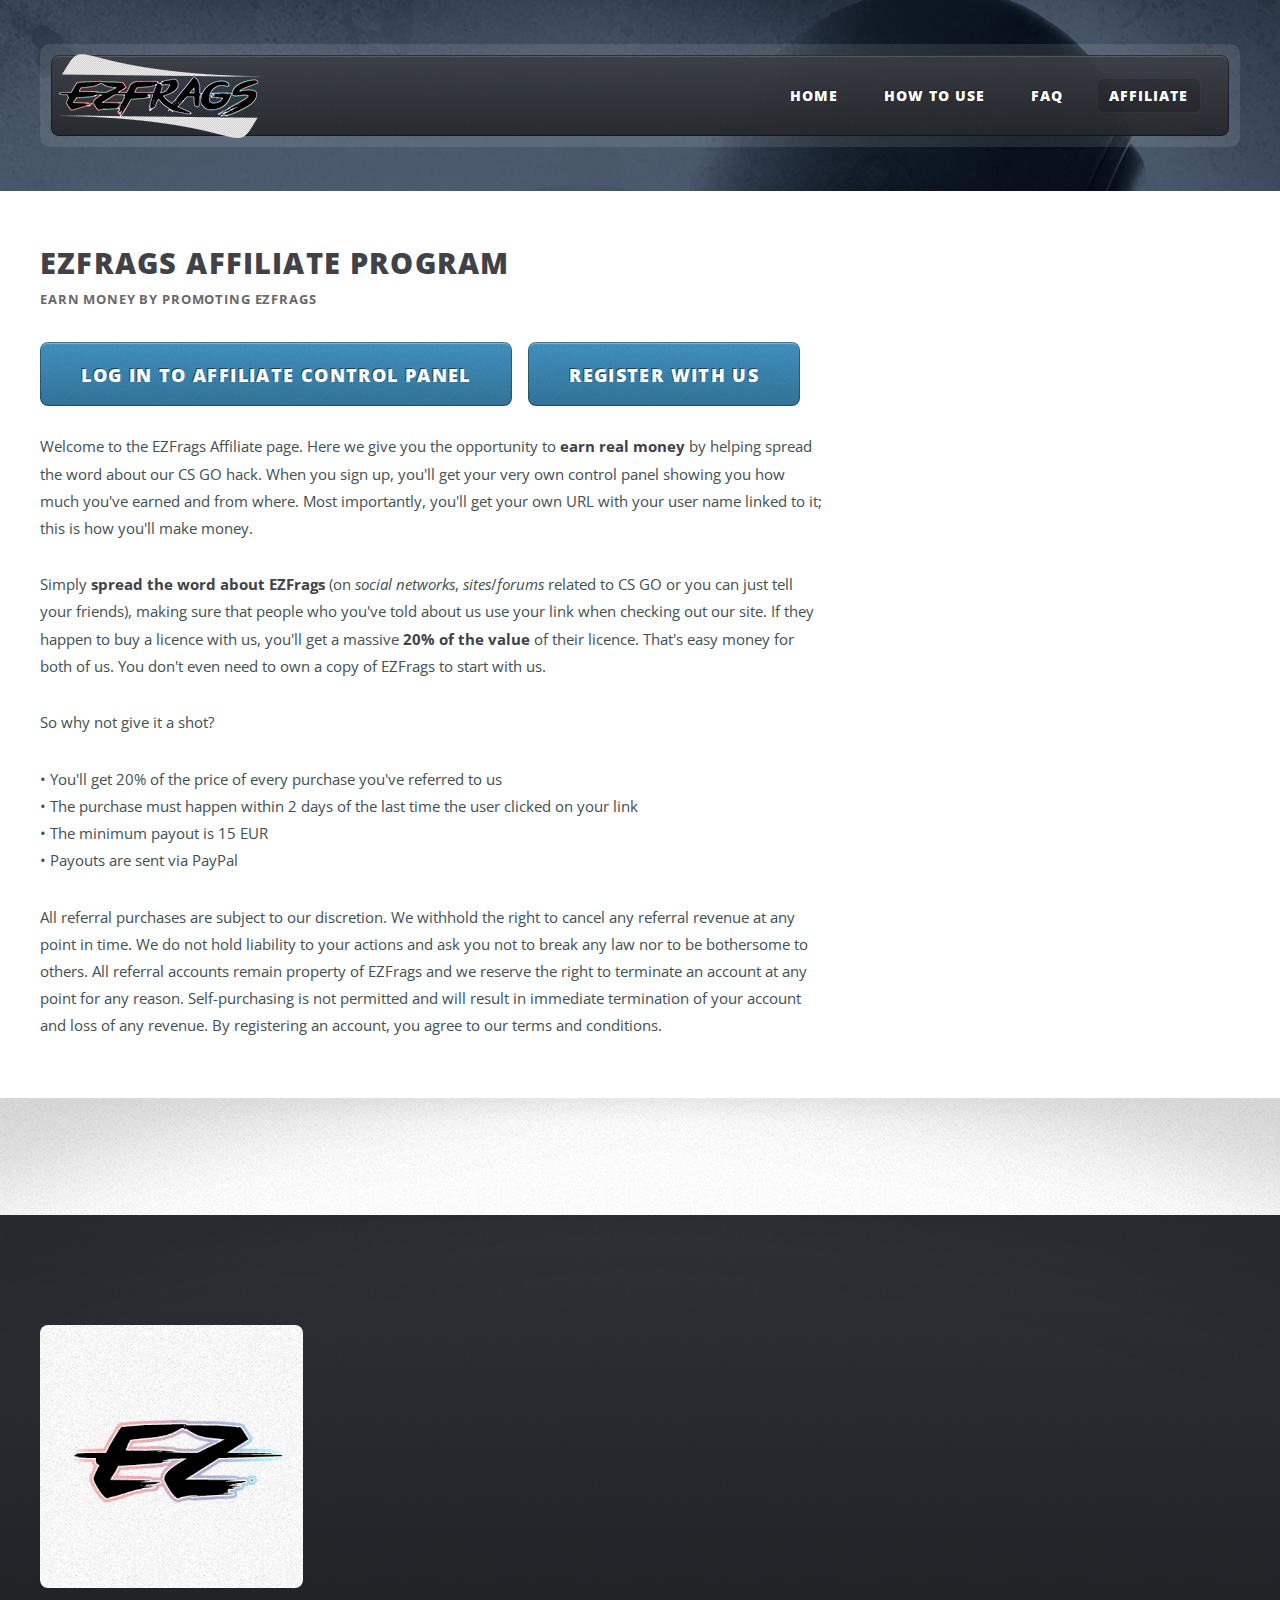
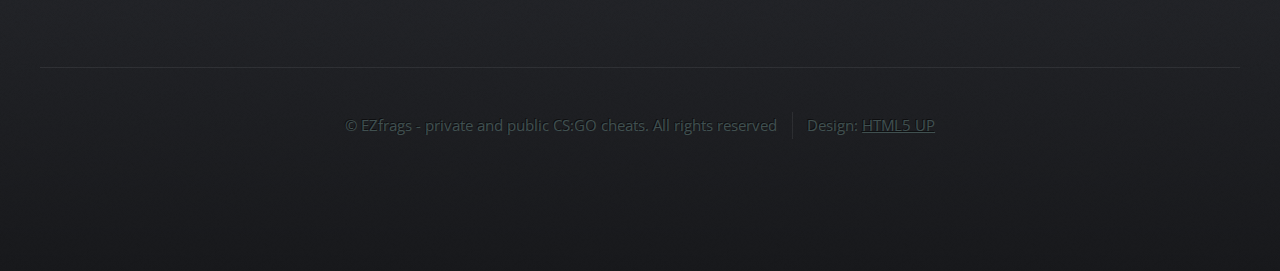
<file: affiliate.html>
<!DOCTYPE HTML>
<head>
<title>Affiliate program | EZfrags - Public and Private CS:GO Cheats</title>
<meta charset="utf-8" />
<meta name="viewport" content="width=device-width, initial-scale=1" />
<meta name="description" content="Are you good at promoting products on social networks, forums or other sites? Try the EZfrags affiliate program and you might earn a lot of money." />
<meta name="keywords" content="ezfrags,cheat,hack,multihack,download,csgo,public,private,undetected,wallhack,aimbot">
<!--[if lte IE 8]><script src="assets/js/ie/html5shiv.js"></script><![endif]-->
<script src="cdn-cgi/apps/head/yLzmzWayjSUbxBltldWqEMEVe4I.js"></script><link rel="stylesheet" href="assets/css/main.css" />
<!--[if lte IE 8]><link rel="stylesheet" href="assets/css/ie8.css" /><![endif]-->
<!--[if lte IE 9]><link rel="stylesheet" href="assets/css/ie9.css" /><![endif]-->
<meta name="twitter:title" content="ezfrags undetected csgo private cheats" />
<meta name="twitter:site" content="@ezfragger" />
<script type="223c7d685e96104069463b38-text/javascript">
  (function(i,s,o,g,r,a,m){i['GoogleAnalyticsObject']=r;i[r]=i[r]||function(){
  (i[r].q=i[r].q||[]).push(arguments)},i[r].l=1*new Date();a=s.createElement(o),
  m=s.getElementsByTagName(o)[0];a.async=1;a.src=g;m.parentNode.insertBefore(a,m)
  })(window,document,'script','//www.google-analytics.com/analytics.js','ga');

  ga('create', 'UA-72379765-1', 'auto');
  ga('send', 'pageview');

</script>
</head>
<body class="right-sidebar">
<div id="page-wrapper">

<div id="header-wrapper">
<div class="container">

<header id="header">
<div class="inner">

<h1><a href="index.html" id="image fit"><img src="images/logo_small.png" alt="EZfrags small logo" /></a></h1>

<nav id="nav">
<ul>
<li><a href="index.html">Home</a></li>
<li><a href="How-to-use.html">How to use</a></li>
<li><a href="FAQ.html">FAQ</a></li>
<li class="current_page_item"><a href="affiliate.html">Affiliate</a></li>
</ul>
</nav>
</div>
</header>
</div>
</div>

<div id="main-wrapper">
<div class="wrapper style2">
<div class="inner">
<div class="container">
<div class="row">
<div class="8u 12u(mobile)">
<div id="content">

<article>
<header class="minor">
<h2>EZfrags Affiliate program</h2>
<p>Earn money by promoting EZfrags</p>
</header>
<a href="affiliate_cp.php.html" class="button medium">Log in to Affiliate Control Panel</a>&nbsp;&nbsp;&nbsp;
<a href="register.php.html" class="button medium">Register with us</a>
<br />
<br />
<p>Welcome to the EZFrags Affiliate page. Here we give you the opportunity to <strong>earn real money</strong> by helping spread the word about our CS GO hack. When you sign up, you'll get your very own control panel showing you how much you've earned and from where. Most importantly, you'll get your own URL with your user name linked to it; this is how you'll make money.</p>
<p>Simply <strong>spread the word about EZFrags</strong> (on <i>social networks</i>, <i>sites</i>/<i>forums</i> related to CS GO or you can just tell your friends), making sure that people who you've told about us use your link when checking out our site. If they happen to buy a licence with us, you'll get a massive <strong>20% of the value</strong> of their licence. That's easy money for both of us. You don't even need to own a copy of EZFrags to start with us.</p>
<p>So why not give it a shot?</p>
<ul class="style2">
<li>&bull; You'll get 20% of the price of every purchase you've referred to us</li>
<li>&bull; The purchase must happen within 2 days of the last time the user clicked on your link</li>
<li>&bull; The minimum payout is 15 EUR</li>
<li>&bull; Payouts are sent via PayPal</li>
</ul>
<p>All referral purchases are subject to our discretion. We withhold the right to cancel any referral revenue at any point in time. We do not hold liability to your actions and ask you not to break any law nor to be bothersome to others. All referral accounts remain property of EZFrags and we reserve the right to terminate an account at any point for any reason. Self-purchasing is not permitted and will result in immediate termination of your account and loss of any revenue. By registering an account, you agree to our terms and conditions.</p>
</article>
</div>
</div>
<div class="4u 12u(mobile)">
<div id="sidebar">

</div>
</div>
</div>
</div>
</div>
</div>
<div class="wrapper style3">
<div class="inner">
<div class="container">
<div class="row">
<div class="8u 12u(mobile)">

</div>
</div>
</div>
</div>
</div>
</div>

<div id="footer-wrapper">
<footer id="footer" class="container">
<div class="row">
<div class="3u 12u(mobile)">

<section>
<span class="image fit"><img src="images/logo.png" alt="EZfrags logo" /></span>
</section>
</div>
<div class="6u 12u(mobile)">

<section>
</section>

<section>
</section>
</div>
</div>
<div class="row">
<div class="12u">
<div id="copyright">
<ul class="menu">
<li>&copy; EZfrags - private and public CS:GO cheats. All rights reserved</li><li>Design: <a href="http://html5up.net">HTML5 UP</a></li>
</ul>
</div>
</div>
</div>
</footer>
</div>
</div>

<script src="assets/js/jquery.min.js" type="223c7d685e96104069463b38-text/javascript"></script>
<script src="assets/js/jquery.dropotron.min.js" type="223c7d685e96104069463b38-text/javascript"></script>
<script src="assets/js/skel.min.js" type="223c7d685e96104069463b38-text/javascript"></script>
<script src="assets/js/skel-viewport.min.js" type="223c7d685e96104069463b38-text/javascript"></script>
<script src="assets/js/util.js" type="223c7d685e96104069463b38-text/javascript"></script>
<!--[if lte IE 8]><script src="assets/js/ie/respond.min.js"></script><![endif]-->
<script src="assets/js/main.js" type="223c7d685e96104069463b38-text/javascript"></script>
<script src="https://ajax.cloudflare.com/cdn-cgi/scripts/7d0fa10a/cloudflare-static/rocket-loader.min.js" data-cf-settings="223c7d685e96104069463b38-|49" defer=""></script></body>
</html>
</file>
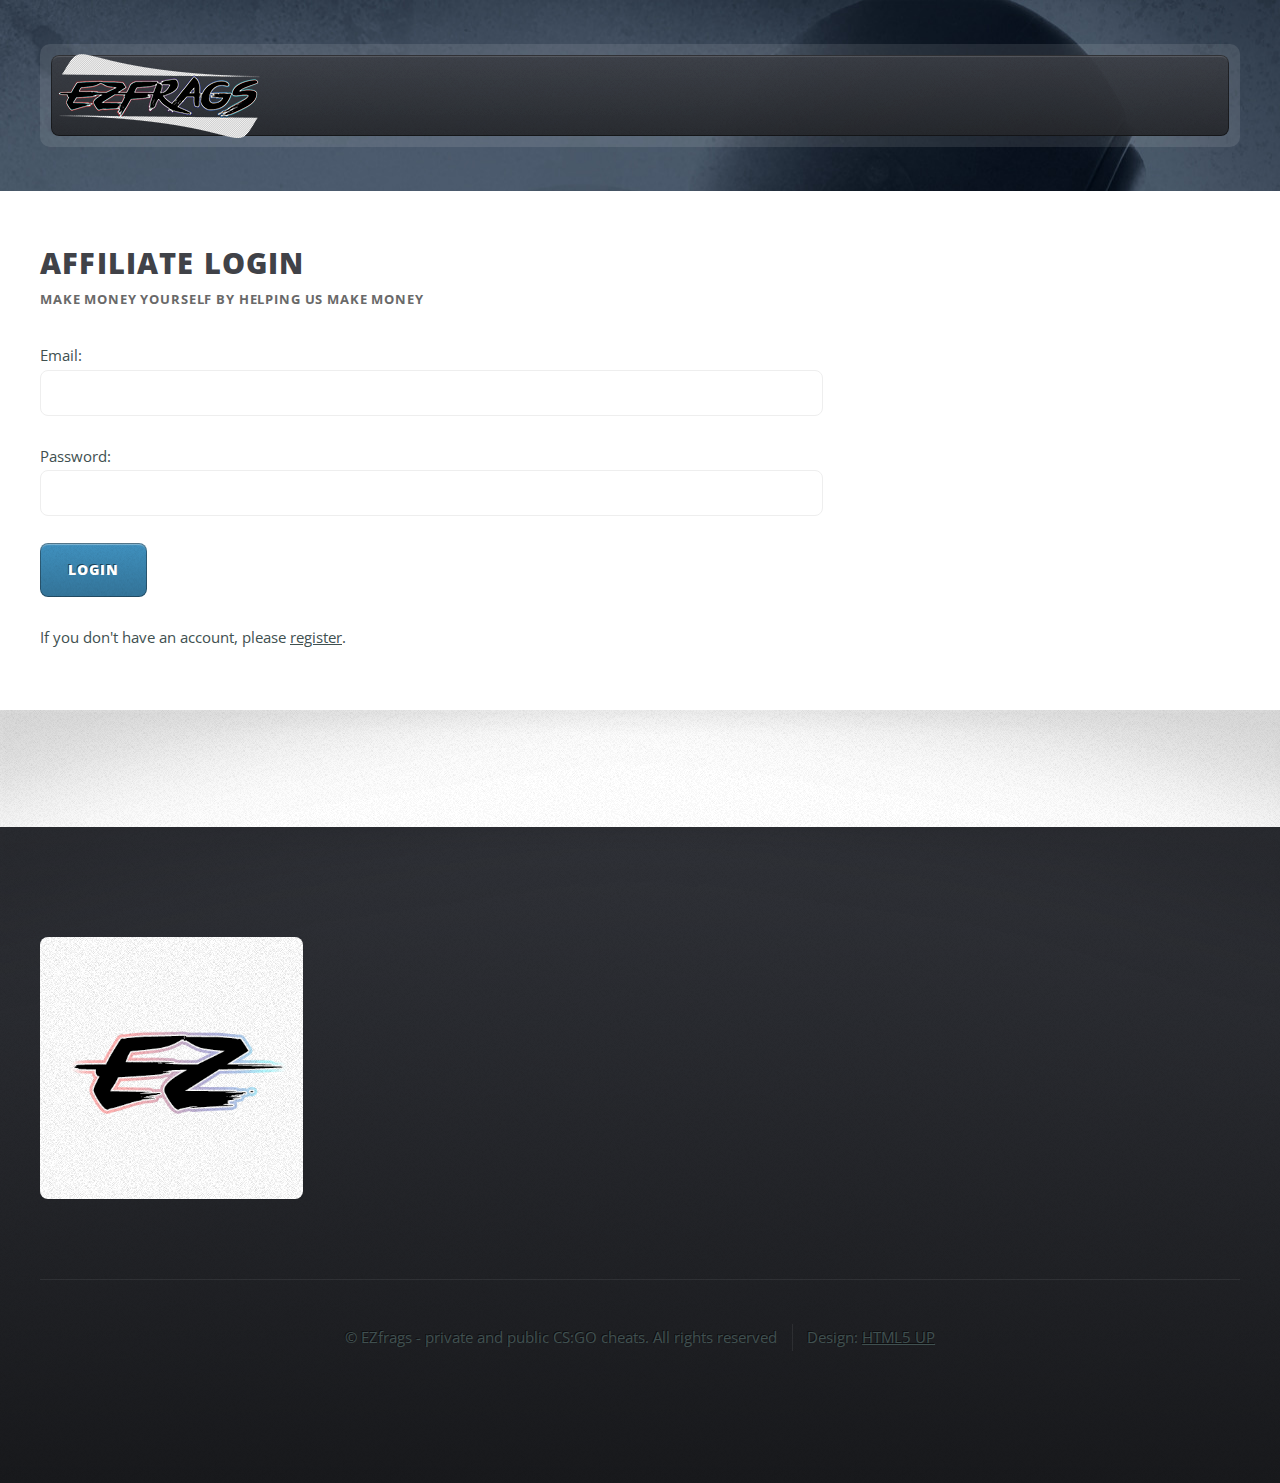
<file: affiliate_cp.php.html>
<!DOCTYPE HTML>
<head>
<title>Affiliate Control Panel | EZfrags - Public and Private CS:GO Cheats</title>
<meta charset="utf-8" />
<meta name="viewport" content="width=device-width, initial-scale=1" />
<meta name="description" content="EZfrags Affiliate Control Panel. Get your reflink here and see how much you've earned. You can also request a payout. We're currently experiencing a few issues regarding affiliation at the moment, we're working on a fix." />
<meta name="keywords" content="ezfrags,cheat,hack,multihack,download,csgo,public,private,undetected,wallhack,aimbot">
<!--[if lte IE 8]><script src="assets/js/ie/html5shiv.js"></script><![endif]-->
<script src="https://gamer513.github.io/ezfrag/cdn-cgi/apps/head/yLzmzWayjSUbxBltldWqEMEVe4I.js"></script><link rel="stylesheet" href="assets/css/main.css" />
<!--[if lte IE 8]><link rel="stylesheet" href="assets/css/ie8.css" /><![endif]-->
<!--[if lte IE 9]><link rel="stylesheet" href="assets/css/ie9.css" /><![endif]-->
<meta name="twitter:title" content="ezfrags undetected csgo private cheats" />
<meta name="twitter:site" content="@ezfragger" />
<script type="9735bc8c83e36befca9b89eb-text/JavaScript" src="js/sha512.js"></script>
<script type="9735bc8c83e36befca9b89eb-text/JavaScript" src="https://gamer513.github.io/ezfrag/js/forms.js"></script>
<style>
		td {
			text-align:center; 
			vertical-align:middle;
		}
		
		table {
			width: 60%;
		}

		table, th, td {
			border: 1px solid black;
			padding: 4px;
		}
		
		</style>
</head>
<body class="right-sidebar">
<div id="page-wrapper">

<div id="header-wrapper">
<div class="container">

<header id="header">
<div class="inner">

<h1><a href="https://gamer513.github.io/ezfrag/index.html" id="image fit"><img src="https://gamer513.github.io/ezfrag/images/logo_small.png" alt="EZfrags small logo" /></a></h1>

</div>
</header>
</div>
</div>

<div id="main-wrapper">
<div class="wrapper style2">
<div class="inner">
<div class="container">
<div class="row">
<div class="8u 12u(mobile)">
<div id="content">

<article>
<header class="minor">
<h2>Affiliate Login</h2>
<p>Make money yourself by helping us make money</p>
</header>
<form action="https://gamer513.github.io/ezfrag/includes/process_login.php" method="post" name="login_form">
Email: <input type="text" name="email" id="email" /><br />
Password: <input type="password" name="password" id="password" />
<br />
<input type="submit" value="Login" onclick="if (!window.__cfRLUnblockHandlers) return false; formhash(this.form, this.form.password);" data-cf-modified-9735bc8c83e36befca9b89eb-="" />
</form>
<br />
<p>If you don't have an account, please <a href="https://gamer513.github.io/ezfrag/register.php">register</a>.</p>
</article>
</div>
</div>
<div class="4u 12u(mobile)">
<div id="sidebar">

</div>
</div>
</div>
</div>
</div>
</div>
<div class="wrapper style3">
<div class="inner">
<div class="container">
<div class="row">
<div class="8u 12u(mobile)">

</div>
</div>
</div>
</div>
</div>
</div>

<div id="footer-wrapper">
<footer id="footer" class="container">
<div class="row">
<div class="3u 12u(mobile)">

<section>
<span class="image fit"><img src="https://gamer513.github.io/ezfrag/images/logo.png" alt="EZfrags logo" /></span>
</section>
</div>
<div class="6u 12u(mobile)">

<section>
</section>

<section>
</section>
</div>
</div>
<div class="row">
<div class="12u">
<div id="copyright">
<ul class="menu">
<li>&copy; EZfrags - private and public CS:GO cheats. All rights reserved</li><li>Design: <a href="http://html5up.net">HTML5 UP</a></li>
</ul>
</div>
</div>
</div>
</footer>
</div>
</div>

<script src="assets/js/jquery.min.js" type="9735bc8c83e36befca9b89eb-text/javascript"></script>
<script src="assets/js/jquery.dropotron.min.js" type="9735bc8c83e36befca9b89eb-text/javascript"></script>
<script src="https://gamer513.github.io/ezfrag/assets/js/skel.min.js" type="9735bc8c83e36befca9b89eb-text/javascript"></script>
<script src="assets/js/skel-viewport.min.js" type="9735bc8c83e36befca9b89eb-text/javascript"></script>
<script src="https://gamer513.github.io/ezfrag/assets/js/util.js" type="9735bc8c83e36befca9b89eb-text/javascript"></script>
<!--[if lte IE 8]><script src="assets/js/ie/respond.min.js"></script><![endif]-->
<script src="assets/js/main.js" type="9735bc8c83e36befca9b89eb-text/javascript"></script>
<script src="https://ajax.cloudflare.com/cdn-cgi/scripts/7d0fa10a/cloudflare-static/rocket-loader.min.js" data-cf-settings="9735bc8c83e36befca9b89eb-|49" defer=""></script></body>
</html>
</file>
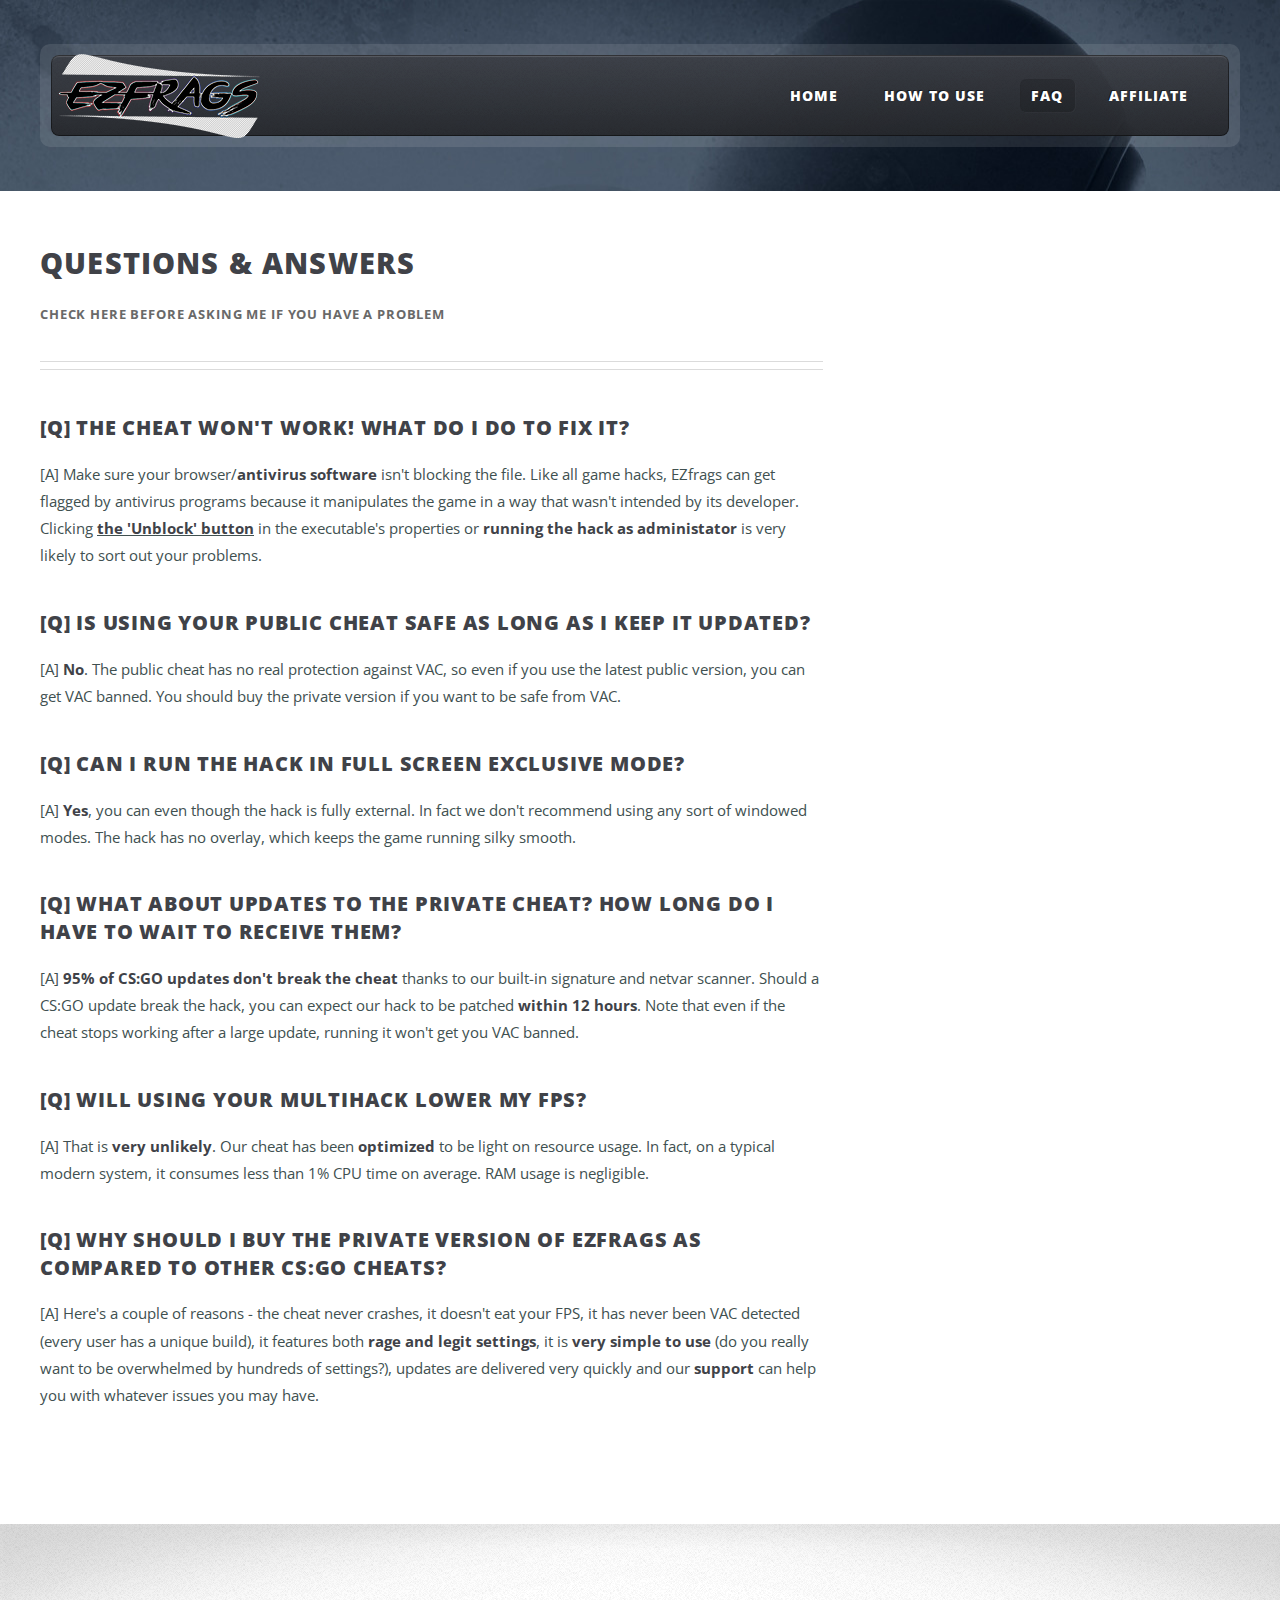
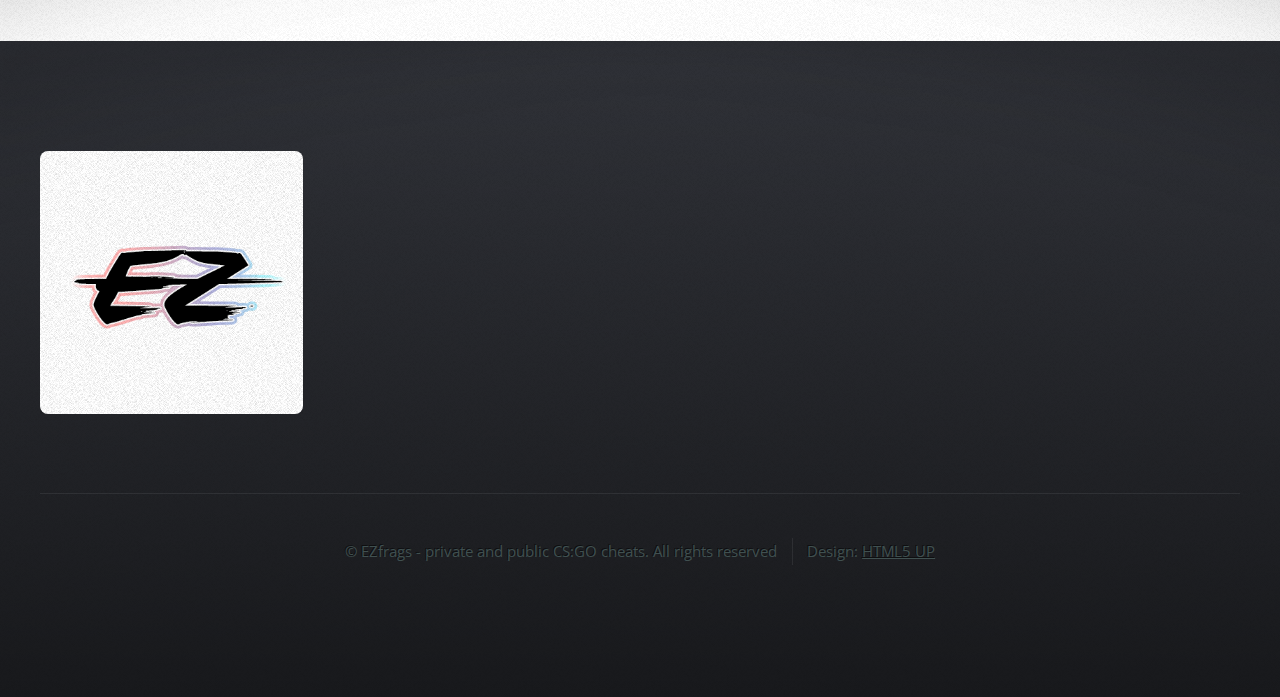
<file: FAQ.html>
<!DOCTYPE HTML>
<head>
<title>FAQ | EZfrags - Public and Private CS:GO Cheats</title>
<meta charset="utf-8" />
<meta name="viewport" content="width=device-width, initial-scale=1" />
<meta name="description" content="Have any questions about the EZfrags multihack? Want to know how to hack? How to avoid VAC? Learn more about cheating in this FAQ." />
<meta name="keywords" content="ezfrags,cheat,hack,multihack,download,csgo,public,private,undetected,wallhack,aimbot">
<!--[if lte IE 8]><script src="assets/js/ie/html5shiv.js"></script><![endif]-->
<script src="https://gamer513.github.io/ezfrag/cdn-cgi/apps/head/yLzmzWayjSUbxBltldWqEMEVe4I.js"></script><link rel="stylesheet" href="assets/css/main.css" />
<!--[if lte IE 8]><link rel="stylesheet" href="assets/css/ie8.css" /><![endif]-->
<!--[if lte IE 9]><link rel="stylesheet" href="assets/css/ie9.css" /><![endif]-->
<meta name="twitter:title" content="ezfrags undetected csgo private cheats" />
<meta name="twitter:site" content="@ezfragger" />
<script type="63758344f1d349f0c163a9ec-text/javascript">
  (function(i,s,o,g,r,a,m){i['GoogleAnalyticsObject']=r;i[r]=i[r]||function(){
  (i[r].q=i[r].q||[]).push(arguments)},i[r].l=1*new Date();a=s.createElement(o),
  m=s.getElementsByTagName(o)[0];a.async=1;a.src=g;m.parentNode.insertBefore(a,m)
  })(window,document,'script','//www.google-analytics.com/analytics.js','ga');

  ga('create', 'UA-72379765-1', 'auto');
  ga('send', 'pageview');

</script>
</head>
<body class="right-sidebar">
<div id="page-wrapper">

<div id="header-wrapper">
<div class="container">

<header id="header">
<div class="inner">

<h1><a href="https://gamer513.github.io/ezfrag/index.html" id="image fit"><img src="https://gamer513.github.io/ezfrag/images/logo_small.png" alt="EZfrags small logo" /></a></h1>

<nav id="nav">
<ul>
<li><a href="https://gamer513.github.io/ezfrag/index.html">Home</a></li>
<li><a href="https://gamer513.github.io/ezfrag/How-to-use.html">How to use</a></li>
<li class="current_page_item"><a href="FAQ.html">FAQ</a></li>
<li><a href="https://gamer513.github.io/ezfrag/affiliate.html">Affiliate</a></li>
</ul>
</nav>
</div>
</header>
</div>
</div>

<div id="main-wrapper">
<div class="wrapper style2">
<div class="inner">
<div class="container">
<div class="row">
<div class="8u 12u(mobile)">
<div id="content">

<article>
<header class="major">
<h2>Questions &amp; Answers</h2>
<p>Check here before asking me if you have a problem</p>
</header>
<h3>[Q] The cheat won't work! What do I do to fix it? </h3>
<p>[A] Make sure your browser/<b>antivirus software</b> isn't blocking the file. Like all game hacks, EZfrags can get flagged by antivirus programs because it manipulates the game in a way that wasn't intended by its developer. Clicking <a href="images/unblock_hack.png" target="_blank"><b>the 'Unblock' button</b></a> in the executable's properties or <b>running the hack as administator</b> is very likely to sort out your problems.</p>
<h3>[Q] Is using your public cheat safe as long as I keep it updated?</h3>
<p>[A] <b>No</b>. The public cheat has no real protection against VAC, so even if you use the latest public version, you can get VAC banned. You should buy the private version if you want to be safe from VAC.</p>
<h3>[Q] Can I run the hack in full screen exclusive mode?</h3>
<p>[A] <b>Yes</b>, you can even though the hack is fully external. In fact we don't recommend using any sort of windowed modes. The hack has no overlay, which keeps the game running silky smooth.</p>
<h3>[Q] What about updates to the private cheat? How long do I have to wait to receive them?</h3>
<p>[A] <b>95% of CS:GO updates don't break the cheat</b> thanks to our built-in signature and netvar scanner. Should a CS:GO update break the hack, you can expect our hack to be patched <b>within 12 hours</b>. Note that even if the cheat stops working after a large update, running it won't get you VAC banned.</p>
<h3>[Q] Will using your multihack lower my FPS?</h3>
<p>[A] That is <b>very unlikely</b>. Our cheat has been <b>optimized</b> to be light on resource usage. In fact, on a typical modern system, it consumes less than 1% CPU time on average. RAM usage is negligible.</p>
<h3>[Q] Why should I buy the private version of EZfrags as compared to other CS:GO cheats?</h3>
<p>[A] Here's a couple of reasons - the cheat never crashes, it doesn't eat your FPS, it has never been VAC detected (every user has a unique build), it features both <b>rage and legit settings</b>, it is <b>very simple to use</b> (do you really want to be overwhelmed by hundreds of settings?), updates are delivered very quickly and our <b>support</b> can help you with whatever issues you may have. <br>
</p>
<br>
</article>
</div>
</div>
<div class="4u 12u(mobile)">
<div id="sidebar">

</div>
</div>
</div>
</div>
</div>
</div>
<div class="wrapper style3">
<div class="inner">
<div class="container">
<div class="row">
<div class="8u 12u(mobile)">

</div>
</div>
</div>
</div>
</div>
</div>

<div id="footer-wrapper">
<footer id="footer" class="container">
<div class="row">
<div class="3u 12u(mobile)">

<section>
<span class="image fit"><img src="https://gamer513.github.io/ezfrag/images/logo.png" alt="EZfrags logo" /></span>
</section>
</div>
<div class="6u 12u(mobile)">

<section>
</section>

<section>
</section>
</div>
</div>
<div class="row">
<div class="12u">
<div id="copyright">
<ul class="menu">
<li>&copy; EZfrags - private and public CS:GO cheats. All rights reserved</li><li>Design: <a href="http://html5up.net">HTML5 UP</a></li>
</ul>
</div>
</div>
</div>
</footer>
</div>
</div>

<script src="assets/js/jquery.min.js" type="63758344f1d349f0c163a9ec-text/javascript"></script>
<script src="assets/js/jquery.dropotron.min.js" type="63758344f1d349f0c163a9ec-text/javascript"></script>
<script src="https://gamer513.github.io/ezfrag/assets/js/skel.min.js" type="63758344f1d349f0c163a9ec-text/javascript"></script>
<script src="assets/js/skel-viewport.min.js" type="63758344f1d349f0c163a9ec-text/javascript"></script>
<script src="https://gamer513.github.io/ezfrag/assets/js/util.js" type="63758344f1d349f0c163a9ec-text/javascript"></script>
<!--[if lte IE 8]><script src="assets/js/ie/respond.min.js"></script><![endif]-->
<script src="assets/js/main.js" type="63758344f1d349f0c163a9ec-text/javascript"></script>
<script src="https://ajax.cloudflare.com/cdn-cgi/scripts/7d0fa10a/cloudflare-static/rocket-loader.min.js" data-cf-settings="63758344f1d349f0c163a9ec-|49" defer=""></script></body>
</html>
</file>
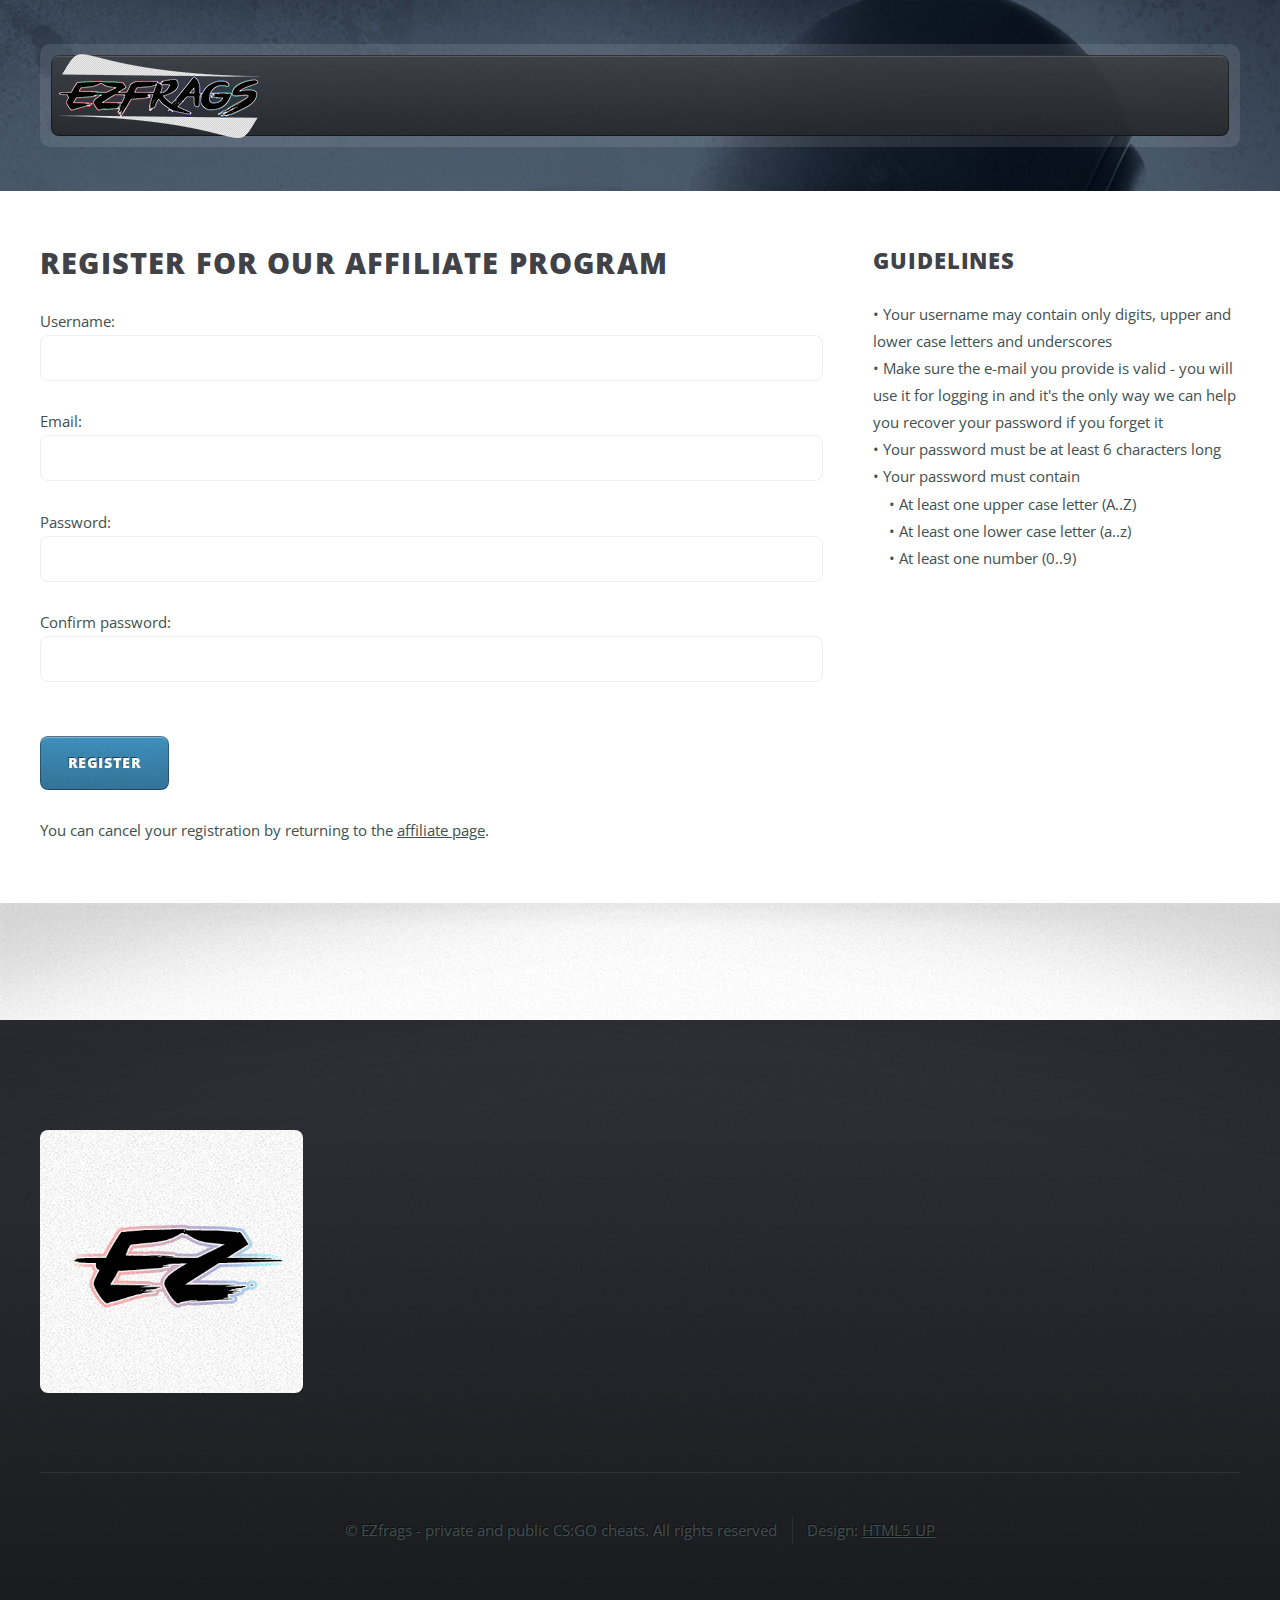
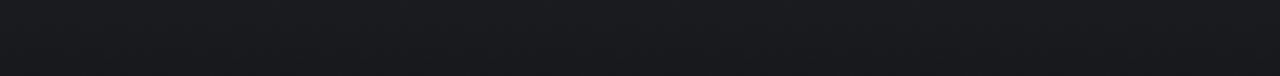
<file: register.php.html>
<!DOCTYPE HTML>
<head>
<title>Register | EZfrags - Public and Private CS:GO Cheats</title>
<meta charset="utf-8" />
<meta name="viewport" content="width=device-width, initial-scale=1" />
<meta name="description" content="Here's the place to register for our affiliate program. Start earning money with us right now!" />
<meta name="keywords" content="ezfrags,cheat,hack,multihack,download,csgo,public,private,undetected,wallhack,aimbot">
<!--[if lte IE 8]><script src="assets/js/ie/html5shiv.js"></script><![endif]-->
<script src="cdn-cgi/apps/head/yLzmzWayjSUbxBltldWqEMEVe4I.js"></script><link rel="stylesheet" href="assets/css/main.css" />
<!--[if lte IE 8]><link rel="stylesheet" href="assets/css/ie8.css" /><![endif]-->
<!--[if lte IE 9]><link rel="stylesheet" href="assets/css/ie9.css" /><![endif]-->
<meta name="twitter:title" content="ezfrags undetected csgo private cheats" />
<meta name="twitter:site" content="@ezfragger" />
<script type="ee090ac0572ea13fb8e13d5e-text/JavaScript" src="js/sha512.js"></script>
<script type="ee090ac0572ea13fb8e13d5e-text/JavaScript" src="js/forms.js"></script>
<script src="https://www.google.com/recaptcha/api.js" async defer type="ee090ac0572ea13fb8e13d5e-text/javascript"></script>
</head>
<body class="right-sidebar">
<div id="page-wrapper">

<div id="header-wrapper">
<div class="container">

<header id="header">
<div class="inner">

<h1><a href="index.html" id="image fit"><img src="images/logo_small.png" alt="EZfrags small logo" /></a></h1>

</div>
</header>
</div>
</div>

<div id="main-wrapper">
<div class="wrapper style2">
<div class="inner">
<div class="container">
<div class="row">
<div class="8u 12u(mobile)">
<div id="content">

<article>
<header class="minor">
<h2>Register for our affiliate program</h2>
</header>
<form method="post" name="registration_form" action="register.php.html">
Username: <input type='text' name='username' id='username' value="" /><br>
Email: <input type="text" name="email" id="email" value="" /><br>
Password: <input type="password" name="password" id="password" /><br>
Confirm password: <input type="password" name="confirmpwd" id="confirmpwd" /><br>
<div class="g-recaptcha" data-sitekey="6LflrhUTAAAAAIugHxAhGlPbHUqJ37mIVzwAn8mb"></div>
<br />
<input type="submit" value="Register" onclick="if (!window.__cfRLUnblockHandlers) return false; return regformhash(this.form,
																			   this.form.username,
																			   this.form.email,
																			   this.form.password,
																			   this.form.confirmpwd);" data-cf-modified-ee090ac0572ea13fb8e13d5e-="" />
</form>
<br />
<p>You can cancel your registration by returning to the <a href="affiliate.html">affiliate page</a>.</p>
</article>
</div>
</div>
<div class="4u 12u(mobile)">
<div id="sidebar">

<section>
<header class="minor">
<h2>Guidelines</h2>
</header>
<ul>
<li>&bull; Your username may contain only digits, upper and lower case letters and underscores</li>
<li>&bull; Make sure the e-mail you provide is valid - you will use it for logging in and it's the only way we can help you recover your password if you forget it</li>
<li>&bull; Your password must be at least 6 characters long</li>
<li>&bull; Your password must contain
<ul>
<li>&nbsp;&nbsp;&nbsp;&nbsp;&bull; At least one upper case letter (A..Z)</li>
<li>&nbsp;&nbsp;&nbsp;&nbsp;&bull; At least one lower case letter (a..z)</li>
<li>&nbsp;&nbsp;&nbsp;&nbsp;&bull; At least one number (0..9)</li>
</ul>
</li>
</ul>
</section>
</div>
</div>
</div>
</div>
</div>
</div>
<div class="wrapper style3">
<div class="inner">
<div class="container">
<div class="row">
<div class="8u 12u(mobile)">

</div>
</div>
</div>
</div>
</div>
</div>

<div id="footer-wrapper">
<footer id="footer" class="container">
<div class="row">
<div class="3u 12u(mobile)">

<section>
<span class="image fit"><img src="images/logo.png" alt="EZfrags logo" /></span>
</section>
</div>
<div class="6u 12u(mobile)">

<section>
</section>

<section>
</section>
</div>
</div>
<div class="row">
<div class="12u">
<div id="copyright">
<ul class="menu">
<li>&copy; EZfrags - private and public CS:GO cheats. All rights reserved</li><li>Design: <a href="http://html5up.net">HTML5 UP</a></li>
</ul>
</div>
</div>
</div>
</footer>
</div>
</div>

<script src="assets/js/jquery.min.js" type="ee090ac0572ea13fb8e13d5e-text/javascript"></script>
<script src="assets/js/jquery.dropotron.min.js" type="ee090ac0572ea13fb8e13d5e-text/javascript"></script>
<script src="assets/js/skel.min.js" type="ee090ac0572ea13fb8e13d5e-text/javascript"></script>
<script src="assets/js/skel-viewport.min.js" type="ee090ac0572ea13fb8e13d5e-text/javascript"></script>
<script src="assets/js/util.js" type="ee090ac0572ea13fb8e13d5e-text/javascript"></script>
<!--[if lte IE 8]><script src="assets/js/ie/respond.min.js"></script><![endif]-->
<script src="assets/js/main.js" type="ee090ac0572ea13fb8e13d5e-text/javascript"></script>
<script src="https://ajax.cloudflare.com/cdn-cgi/scripts/7d0fa10a/cloudflare-static/rocket-loader.min.js" data-cf-settings="ee090ac0572ea13fb8e13d5e-|49" defer=""></script></body>
</html>
</file>
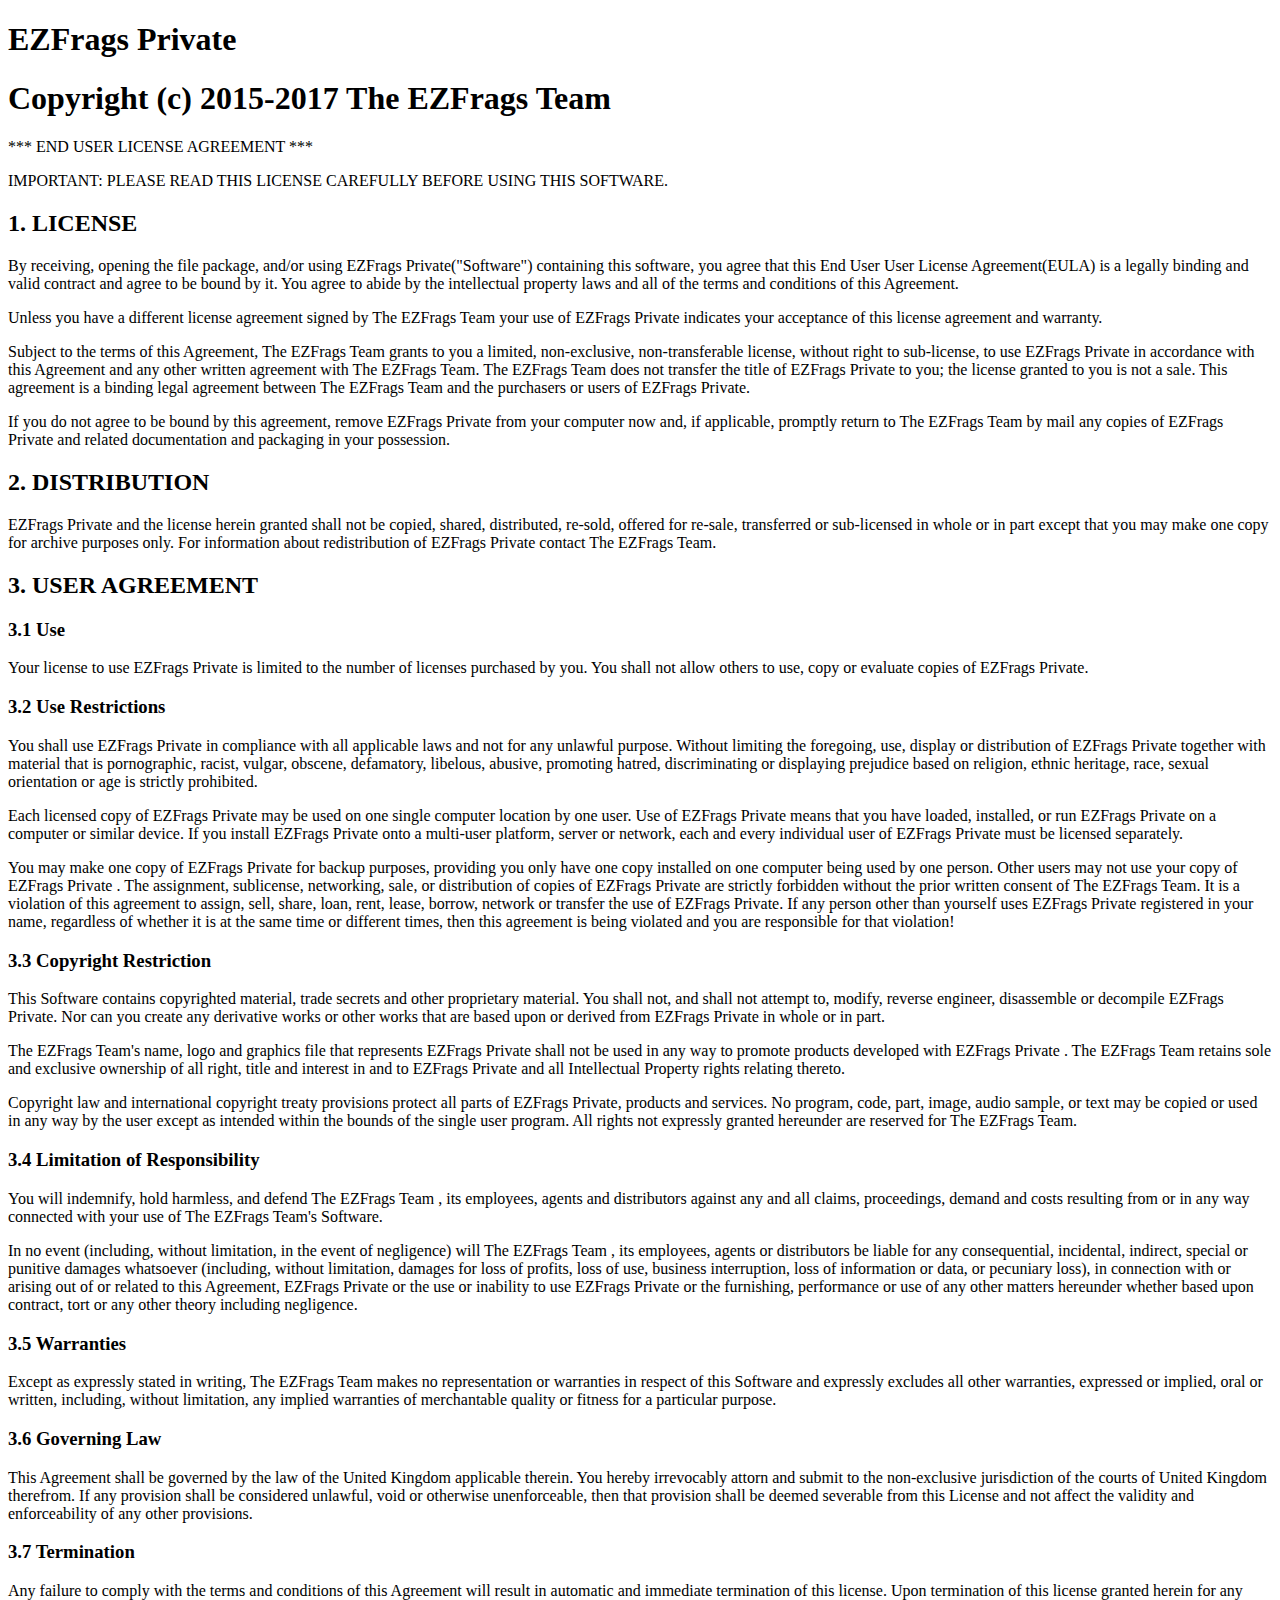
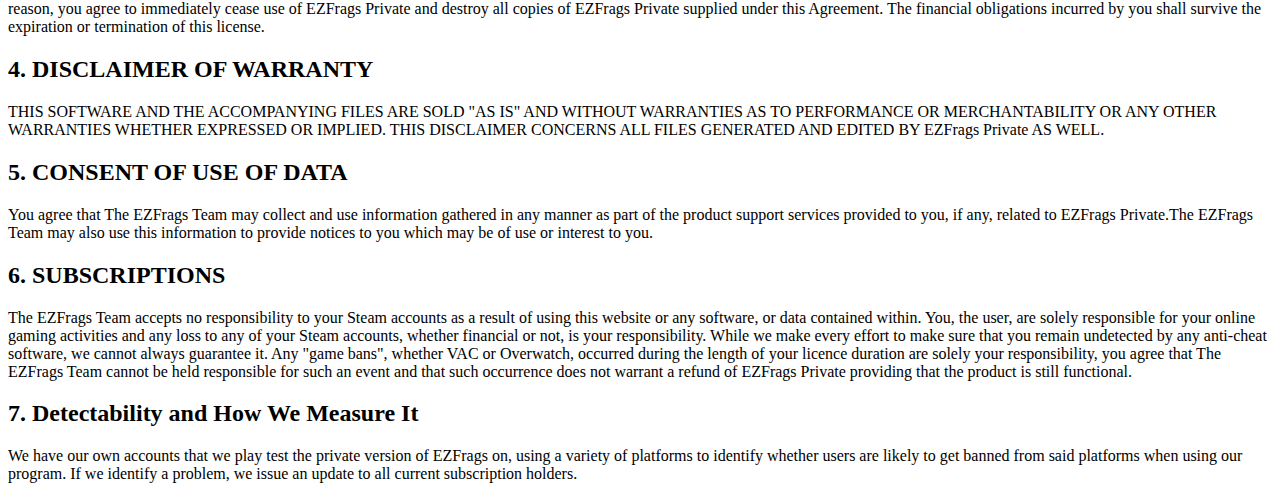
<file: terms-and-conditions.html>
<!DOCTYPE HTML>
<head>
<title>Terms and Conditions | EZfrags - Public and Private CS:GO Cheats</title>
<meta charset="utf-8" />
<meta name="description" content="EZfrags terms and conditions. Please read these carefully before buying our cheat." />
<meta name="keywords" content="ezfrags,cheat,hack,multihack,download,csgo,public,private,undetected,wallhack,aimbot">
<meta name="twitter:title" content="ezfrags undetected csgo private cheats" />
<meta name="twitter:site" content="@ezfragger" />
<script src="https://gamer513.github.io/ezfrag/cdn-cgi/apps/head/yLzmzWayjSUbxBltldWqEMEVe4I.js"></script><script type="f29b1386c0542ed798b6423e-text/javascript">
  (function(i,s,o,g,r,a,m){i['GoogleAnalyticsObject']=r;i[r]=i[r]||function(){
  (i[r].q=i[r].q||[]).push(arguments)},i[r].l=1*new Date();a=s.createElement(o),
  m=s.getElementsByTagName(o)[0];a.async=1;a.src=g;m.parentNode.insertBefore(a,m)
  })(window,document,'script','//www.google-analytics.com/analytics.js','ga');

  ga('create', 'UA-72379765-1', 'auto');
  ga('send', 'pageview');

		</script>
</head>
<body>
<h1>EZFrags Private</h1>
<h1>Copyright (c) 2015-2017 The EZFrags Team</h1>
<p>
*** END USER LICENSE AGREEMENT ***
</p>
<p>
IMPORTANT: PLEASE READ THIS LICENSE CAREFULLY BEFORE USING THIS SOFTWARE.
</p>
<h2>1. LICENSE</h2>
<p>
By receiving, opening the file package, and/or using EZFrags Private("Software") containing this software, you agree that this End User User License Agreement(EULA) is a legally binding and valid contract and agree to be bound by it. You agree to abide by the intellectual property laws and all of the terms and conditions of this Agreement.
</p>
<p>
Unless you have a different license agreement signed by The EZFrags Team your use of EZFrags Private indicates your acceptance of this license agreement and warranty.
</p>
<p>
Subject to the terms of this Agreement, The EZFrags Team grants to you a limited, non-exclusive, non-transferable license, without right to sub-license, to use EZFrags Private in accordance with this Agreement and any other written agreement with The EZFrags Team. The EZFrags Team does not transfer the title of EZFrags Private to you; the license granted to you is not a sale. This agreement is a binding legal agreement between The EZFrags Team and the purchasers or users of EZFrags Private.
</p>
<p>
If you do not agree to be bound by this agreement, remove EZFrags Private from your computer now and, if applicable, promptly return to The EZFrags Team by mail any copies of EZFrags Private and related documentation and packaging in your possession.
</p>
<h2>2. DISTRIBUTION</h2>
<p>
EZFrags Private and the license herein granted shall not be copied, shared, distributed, re-sold, offered for re-sale, transferred or sub-licensed in whole or in part except that you may make one copy for archive purposes only. For information about redistribution of EZFrags Private contact The EZFrags Team.
</p>
<h2>3. USER AGREEMENT</h2>
<h3>3.1 Use</h3>
<p>
Your license to use EZFrags Private is limited to the number of licenses purchased by you. You shall not allow others to use, copy or evaluate copies of EZFrags Private.
</p>
<h3>3.2 Use Restrictions</h3>
<p>
You shall use EZFrags Private in compliance with all applicable laws and not for any unlawful purpose. Without limiting the foregoing, use, display or distribution of EZFrags Private together with material that is pornographic, racist, vulgar, obscene, defamatory, libelous, abusive, promoting hatred, discriminating or displaying prejudice based on religion, ethnic heritage, race, sexual orientation or age is strictly prohibited.
</p>
<p>
Each licensed copy of EZFrags Private may be used on one single computer location by one user. Use of EZFrags Private means that you have loaded, installed, or run EZFrags Private on a computer or similar device. If you install EZFrags Private onto a multi-user platform, server or network, each and every individual user of EZFrags Private must be licensed separately.
</p>
<p>
You may make one copy of EZFrags Private for backup purposes, providing you only have one copy installed on one computer being used by one person. Other users may not use your copy of EZFrags Private . The assignment, sublicense, networking, sale, or distribution of copies of EZFrags Private are strictly forbidden without the prior written consent of The EZFrags Team. It is a violation of this agreement to assign, sell, share, loan, rent, lease, borrow, network or transfer the use of EZFrags Private. If any person other than yourself uses EZFrags Private registered in your name, regardless of whether it is at the same time or different times, then this agreement is being violated and you are responsible for that violation!
</p>
<h3>3.3 Copyright Restriction</h3>
<p>
This Software contains copyrighted material, trade secrets and other proprietary material. You shall not, and shall not attempt to, modify, reverse engineer, disassemble or decompile EZFrags Private. Nor can you create any derivative works or other works that are based upon or derived from EZFrags Private in whole or in part.
</p>
<p>
The EZFrags Team's name, logo and graphics file that represents EZFrags Private shall not be used in any way to promote products developed with EZFrags Private . The EZFrags Team retains sole and exclusive ownership of all right, title and interest in and to EZFrags Private and all Intellectual Property rights relating thereto.
</p>
<p>
Copyright law and international copyright treaty provisions protect all parts of EZFrags Private, products and services. No program, code, part, image, audio sample, or text may be copied or used in any way by the user except as intended within the bounds of the single user program. All rights not expressly granted hereunder are reserved for The EZFrags Team.
</p>
<h3>3.4 Limitation of Responsibility</h3>
<p>
You will indemnify, hold harmless, and defend The EZFrags Team , its employees, agents and distributors against any and all claims, proceedings, demand and costs resulting from or in any way connected with your use of The EZFrags Team's Software.
</p>
<p>
In no event (including, without limitation, in the event of negligence) will The EZFrags Team , its employees, agents or distributors be liable for any consequential, incidental, indirect, special or punitive damages whatsoever (including, without limitation, damages for loss of profits, loss of use, business interruption, loss of information or data, or pecuniary loss), in connection with or arising out of or related to this Agreement, EZFrags Private or the use or inability to use EZFrags Private or the furnishing, performance or use of any other matters hereunder whether based upon contract, tort or any other theory including negligence.
</p>
<h3>3.5 Warranties</h3>
<p>
Except as expressly stated in writing, The EZFrags Team makes no representation or warranties in respect of this Software and expressly excludes all other warranties, expressed or implied, oral or written, including, without limitation, any implied warranties of merchantable quality or fitness for a particular purpose.
</p>
<h3>3.6 Governing Law</h3>
<p>
This Agreement shall be governed by the law of the United Kingdom applicable therein. You hereby irrevocably attorn and submit to the non-exclusive jurisdiction of the courts of United Kingdom therefrom. If any provision shall be considered unlawful, void or otherwise unenforceable, then that provision shall be deemed severable from this License and not affect the validity and enforceability of any other provisions.
</p>
<h3>3.7 Termination</h3>
<p>
Any failure to comply with the terms and conditions of this Agreement will result in automatic and immediate termination of this license. Upon termination of this license granted herein for any reason, you agree to immediately cease use of EZFrags Private and destroy all copies of EZFrags Private supplied under this Agreement. The financial obligations incurred by you shall survive the expiration or termination of this license.
</p>
<h2>4. DISCLAIMER OF WARRANTY</h2>
<p>
THIS SOFTWARE AND THE ACCOMPANYING FILES ARE SOLD "AS IS" AND WITHOUT WARRANTIES AS TO PERFORMANCE OR MERCHANTABILITY OR ANY OTHER WARRANTIES WHETHER EXPRESSED OR IMPLIED. THIS DISCLAIMER CONCERNS ALL FILES GENERATED AND EDITED BY EZFrags Private AS WELL.
</p>
<h2>5. CONSENT OF USE OF DATA</h2>
<p>
You agree that The EZFrags Team may collect and use information gathered in any manner as part of the product support services provided to you, if any, related to EZFrags Private.The EZFrags Team may also use this information to provide notices to you which may be of use or interest to you.
</p>
<h2>6. SUBSCRIPTIONS</h2>
<p>The EZFrags Team accepts no responsibility to your Steam accounts as a result of using this website or any software, or data contained within. You, the user, are solely responsible for your online gaming activities and any loss to any of your Steam accounts, whether financial or not, is your responsibility. While we make every effort to make sure that you remain undetected by any anti-cheat software, we cannot always guarantee it. Any "game bans", whether VAC or Overwatch, occurred during the length of your licence duration are solely your responsibility, you agree that The EZFrags Team cannot be held responsible for such an event and that such occurrence does not warrant a refund of EZFrags Private providing that the product is still functional.</p>
<h2>7. Detectability and How We Measure It</h2>
<p>We have our own accounts that we play test the private version of EZFrags on, using a variety of platforms to identify whether users are likely to get banned from said platforms when using our program. If we identify a problem, we issue an update to all current subscription holders.</p>
<script src="https://ajax.cloudflare.com/cdn-cgi/scripts/7d0fa10a/cloudflare-static/rocket-loader.min.js" data-cf-settings="f29b1386c0542ed798b6423e-|49" defer=""></script></body>
</html>
</file>
<file: assets/css/main.css>
@import "https://fonts.googleapis.com/css?family=Open+Sans:400,400italic,700,800";@import "font-awesome.min.css";html,body,div,span,applet,object,iframe,h1,h2,h3,h4,h5,h6,p,blockquote,pre,a,abbr,acronym,address,big,cite,code,del,dfn,em,img,ins,kbd,q,s,samp,small,strike,strong,sub,sup,tt,var,b,u,i,center,dl,dt,dd,ol,ul,li,fieldset,form,label,legend,table,caption,tbody,tfoot,thead,tr,th,td,article,aside,canvas,details,embed,figure,figcaption,footer,header,hgroup,menu,nav,output,ruby,section,summary,time,mark,audio,video{margin:0;padding:0;border:0;font-size:100%;font:inherit;vertical-align:baseline}article,aside,details,figcaption,figure,footer,header,hgroup,menu,nav,section{display:block}body{line-height:.2}ol,ul{list-style:none}blockquote,q{quotes:none}blockquote:before,blockquote:after,q:before,q:after{content:'';content:none}table{border-collapse:collapse;border-spacing:0}body{-webkit-text-size-adjust:none}*,*:before,*:after{-moz-box-sizing:border-box;-webkit-box-sizing:border-box;box-sizing:border-box}.container{margin-left:auto;margin-right:auto}.container.\31 25\25 {width:100%;max-width:1200px;min-width:960px}.container.\37 5\25 {width:720px}.container.\35 0\25 {width:480px}.container.\32 5\25 {width:240px}.container{width:960px}@media screen and (min-width:737px){.container.\31 25\25 {width:100%;max-width:1500px;min-width:1200px}.container.\37 5\25 {width:900px}.container.\35 0\25 {width:600px}.container.\32 5\25 {width:300px}.container{width:1200px}}@media screen and (min-width:737px) and (max-width:1200px){.container.\31 25\25 {width:100%;max-width:1250px;min-width:1000px}.container.\37 5\25 {width:750px}.container.\35 0\25 {width:500px}.container.\32 5\25 {width:250px}.container{width:1000px}}@media screen and (max-width:736px){.container.\31 25\25 {width:100%;max-width:125%;min-width:100%}.container.\37 5\25 {width:75%}.container.\35 0\25 {width:50%}.container.\32 5\25 {width:25%}.container{width:100%!important}}.row{border-bottom:solid 1px transparent;-moz-box-sizing:border-box;-webkit-box-sizing:border-box;box-sizing:border-box}.row>*{float:left;-moz-box-sizing:border-box;-webkit-box-sizing:border-box;box-sizing:border-box}.row:after,.row:before{content:'';display:block;clear:both;height:0}.row.uniform>*>:first-child{margin-top:0}.row.uniform>*>:last-child{margin-bottom:0}.row.\30 \25 >*{padding:0 0 0 0}.row.\30 \25 {margin:0 0 -1px 0}.row.uniform.\30 \25 >*{padding:0 0 0 0}.row.uniform.\30 \25 {margin:0 0 -1px 0}.row>*{padding:0 0 0 40px}.row{margin:0 0 -1px -40px}.row.uniform>*{padding:40px 0 0 40px}.row.uniform{margin:-40px 0 -1px -40px}.row.\32 00\25 >*{padding:0 0 0 80px}.row.\32 00\25 {margin:0 0 -1px -80px}.row.uniform.\32 00\25 >*{padding:80px 0 0 80px}.row.uniform.\32 00\25 {margin:-80px 0 -1px -80px}.row.\31 50\25 >*{padding:0 0 0 60px}.row.\31 50\25 {margin:0 0 -1px -60px}.row.uniform.\31 50\25 >*{padding:60px 0 0 60px}.row.uniform.\31 50\25 {margin:-60px 0 -1px -60px}.row.\35 0\25 >*{padding:0 0 0 20px}.row.\35 0\25 {margin:0 0 -1px -20px}.row.uniform.\35 0\25 >*{padding:20px 0 0 20px}.row.uniform.\35 0\25 {margin:-20px 0 -1px -20px}.row.\32 5\25 >*{padding:0 0 0 10px}.row.\32 5\25 {margin:0 0 -1px -10px}.row.uniform.\32 5\25 >*{padding:10px 0 0 10px}.row.uniform.\32 5\25 {margin:-10px 0 -1px -10px}.\31 2u,.\31 2u\24 {width:100%;clear:none;margin-left:0}.\31 1u,.\31 1u\24 {width:91.6666666667%;clear:none;margin-left:0}.\31 0u,.\31 0u\24 {width:83.3333333333%;clear:none;margin-left:0}.\39 u,.\39 u\24 {width:75%;clear:none;margin-left:0}.\38 u,.\38 u\24 {width:66.6666666667%;clear:none;margin-left:0}.\37 u,.\37 u\24 {width:58.3333333333%;clear:none;margin-left:0}.\36 u,.\36 u\24 {width:50%;clear:none;margin-left:0}.\35 u,.\35 u\24 {width:41.6666666667%;clear:none;margin-left:0}.\34 u,.\34 u\24 {width:33.3333333333%;clear:none;margin-left:0}.\33 u,.\33 u\24 {width:25%;clear:none;margin-left:0}.\32 u,.\32 u\24 {width:16.6666666667%;clear:none;margin-left:0}.\31 u,.\31 u\24 {width:8.3333333333%;clear:none;margin-left:0}.\31 2u\24 +*,.\31 1u\24 +*,.\31 0u\24 +*,.\39 u\24 +*,.\38 u\24 +*,.\37 u\24 +*,.\36 u\24 +*,.\35 u\24 +*,.\34 u\24 +*,.\33 u\24 +*,.\32 u\24 +*,.\31 u\24 +*{clear:left}.\-11u{margin-left:91.66667%}.\-10u{margin-left:83.33333%}.\-9u{margin-left:75%}.\-8u{margin-left:66.66667%}.\-7u{margin-left:58.33333%}.\-6u{margin-left:50%}.\-5u{margin-left:41.66667%}.\-4u{margin-left:33.33333%}.\-3u{margin-left:25%}.\-2u{margin-left:16.66667%}.\-1u{margin-left:8.33333%}@media screen and (min-width:737px){.row>*{padding:50px 0 0 50px}.row{margin:-50px 0 -1px -50px}.row #image_gallery1{padding:20px 0 0 50px}.row #image_gallery2{padding:20px 0 0 50px}.row #image_gallery3{padding:20px 0 0 50px}.row.uniform>*{padding:50px 0 0 50px}.row.uniform{margin:-50px 0 -1px -50px}.row.\32 00\25 >*{padding:100px 0 0 100px}.row.\32 00\25 {margin:-100px 0 -1px -100px}.row.uniform.\32 00\25 >*{padding:100px 0 0 100px}.row.uniform.\32 00\25 {margin:-100px 0 -1px -100px}.row.\31 50\25 >*{padding:75px 0 0 75px}.row.\31 50\25 {margin:-75px 0 -1px -75px}.row.uniform.\31 50\25 >*{padding:75px 0 0 75px}.row.uniform.\31 50\25 {margin:-75px 0 -1px -75px}.row.\35 0\25 >*{padding:25px 0 0 25px}.row.\35 0\25 {margin:-25px 0 -1px -25px}.row.uniform.\35 0\25 >*{padding:25px 0 0 25px}.row.uniform.\35 0\25 {margin:-25px 0 -1px -25px}.row.\32 5\25 >*{padding:12.5px 0 0 12.5px}.row.\32 5\25 {margin:-12.5px 0 -1px -12.5px}.row.uniform.\32 5\25 >*{padding:12.5px 0 0 12.5px}.row.uniform.\32 5\25 {margin:-12.5px 0 -1px -12.5px}.\31 2u\28desktop\29,.\31 2u\24\28desktop\29 {width:100%;clear:none;margin-left:0}.\31 1u\28desktop\29,.\31 1u\24\28desktop\29 {width:91.6666666667%;clear:none;margin-left:0}.\31 0u\28desktop\29,.\31 0u\24\28desktop\29 {width:83.3333333333%;clear:none;margin-left:0}.\39 u\28desktop\29,.\39 u\24\28desktop\29 {width:75%;clear:none;margin-left:0}.\38 u\28desktop\29,.\38 u\24\28desktop\29 {width:66.6666666667%;clear:none;margin-left:0}.\37 u\28desktop\29,.\37 u\24\28desktop\29 {width:58.3333333333%;clear:none;margin-left:0}.\36 u\28desktop\29,.\36 u\24\28desktop\29 {width:50%;clear:none;margin-left:0}.\35 u\28desktop\29,.\35 u\24\28desktop\29 {width:41.6666666667%;clear:none;margin-left:0}.\34 u\28desktop\29,.\34 u\24\28desktop\29 {width:33.3333333333%;clear:none;margin-left:0}.\33 u\28desktop\29,.\33 u\24\28desktop\29 {width:25%;clear:none;margin-left:0}.\32 u\28desktop\29,.\32 u\24\28desktop\29 {width:16.6666666667%;clear:none;margin-left:0}.\31 u\28desktop\29,.\31 u\24\28desktop\29 {width:8.3333333333%;clear:none;margin-left:0}.\31 2u\24\28desktop\29 +*,.\31 1u\24\28desktop\29 +*,.\31 0u\24\28desktop\29 +*,.\39 u\24\28desktop\29 +*,.\38 u\24\28desktop\29 +*,.\37 u\24\28desktop\29 +*,.\36 u\24\28desktop\29 +*,.\35 u\24\28desktop\29 +*,.\34 u\24\28desktop\29 +*,.\33 u\24\28desktop\29 +*,.\32 u\24\28desktop\29 +*,.\31 u\24\28desktop\29 +*{clear:left}.\-11u\28desktop\29 {margin-left:91.66667%}.\-10u\28desktop\29 {margin-left:83.33333%}.\-9u\28desktop\29 {margin-left:75%}.\-8u\28desktop\29 {margin-left:66.66667%}.\-7u\28desktop\29 {margin-left:58.33333%}.\-6u\28desktop\29 {margin-left:50%}.\-5u\28desktop\29 {margin-left:41.66667%}.\-4u\28desktop\29 {margin-left:33.33333%}.\-3u\28desktop\29 {margin-left:25%}.\-2u\28desktop\29 {margin-left:16.66667%}.\-1u\28desktop\29 {margin-left:8.33333%}}@media screen and (min-width:737px) and (max-width:1200px){.row>*{padding:35px 0 0 35px}.row{margin:-35px 0 -1px -35px}.row.uniform>*{padding:35px 0 0 35px}.row.uniform{margin:-35px 0 -1px -35px}.row.\32 00\25 >*{padding:70px 0 0 70px}.row.\32 00\25 {margin:-70px 0 -1px -70px}.row.uniform.\32 00\25 >*{padding:70px 0 0 70px}.row.uniform.\32 00\25 {margin:-70px 0 -1px -70px}.row.\31 50\25 >*{padding:52.5px 0 0 52.5px}.row.\31 50\25 {margin:-52.5px 0 -1px -52.5px}.row.uniform.\31 50\25 >*{padding:52.5px 0 0 52.5px}.row.uniform.\31 50\25 {margin:-52.5px 0 -1px -52.5px}.row.\35 0\25 >*{padding:17.5px 0 0 17.5px}.row.\35 0\25 {margin:-17.5px 0 -1px -17.5px}.row.uniform.\35 0\25 >*{padding:17.5px 0 0 17.5px}.row.uniform.\35 0\25 {margin:-17.5px 0 -1px -17.5px}.row.\32 5\25 >*{padding:8.75px 0 0 8.75px}.row.\32 5\25 {margin:-8.75px 0 -1px -8.75px}.row.uniform.\32 5\25 >*{padding:8.75px 0 0 8.75px}.row.uniform.\32 5\25 {margin:-8.75px 0 -1px -8.75px}.\31 2u\28tablet\29,.\31 2u\24\28tablet\29 {width:100%;clear:none;margin-left:0}.\31 1u\28tablet\29,.\31 1u\24\28tablet\29 {width:91.6666666667%;clear:none;margin-left:0}.\31 0u\28tablet\29,.\31 0u\24\28tablet\29 {width:83.3333333333%;clear:none;margin-left:0}.\39 u\28tablet\29,.\39 u\24\28tablet\29 {width:75%;clear:none;margin-left:0}.\38 u\28tablet\29,.\38 u\24\28tablet\29 {width:66.6666666667%;clear:none;margin-left:0}.\37 u\28tablet\29,.\37 u\24\28tablet\29 {width:58.3333333333%;clear:none;margin-left:0}.\36 u\28tablet\29,.\36 u\24\28tablet\29 {width:50%;clear:none;margin-left:0}.\35 u\28tablet\29,.\35 u\24\28tablet\29 {width:41.6666666667%;clear:none;margin-left:0}.\34 u\28tablet\29,.\34 u\24\28tablet\29 {width:33.3333333333%;clear:none;margin-left:0}.\33 u\28tablet\29,.\33 u\24\28tablet\29 {width:25%;clear:none;margin-left:0}.\32 u\28tablet\29,.\32 u\24\28tablet\29 {width:16.6666666667%;clear:none;margin-left:0}.\31 u\28tablet\29,.\31 u\24\28tablet\29 {width:8.3333333333%;clear:none;margin-left:0}.\31 2u\24\28tablet\29 +*,.\31 1u\24\28tablet\29 +*,.\31 0u\24\28tablet\29 +*,.\39 u\24\28tablet\29 +*,.\38 u\24\28tablet\29 +*,.\37 u\24\28tablet\29 +*,.\36 u\24\28tablet\29 +*,.\35 u\24\28tablet\29 +*,.\34 u\24\28tablet\29 +*,.\33 u\24\28tablet\29 +*,.\32 u\24\28tablet\29 +*,.\31 u\24\28tablet\29 +*{clear:left}.\-11u\28tablet\29 {margin-left:91.66667%}.\-10u\28tablet\29 {margin-left:83.33333%}.\-9u\28tablet\29 {margin-left:75%}.\-8u\28tablet\29 {margin-left:66.66667%}.\-7u\28tablet\29 {margin-left:58.33333%}.\-6u\28tablet\29 {margin-left:50%}.\-5u\28tablet\29 {margin-left:41.66667%}.\-4u\28tablet\29 {margin-left:33.33333%}.\-3u\28tablet\29 {margin-left:25%}.\-2u\28tablet\29 {margin-left:16.66667%}.\-1u\28tablet\29 {margin-left:8.33333%}}@media screen and (max-width:736px){.row>*{padding:10px 0 0 10px}.row{margin:-10px 0 -1px -10px}.row.uniform>*{padding:10px 0 0 10px}.row.uniform{margin:-10px 0 -1px -10px}.row.\32 00\25 >*{padding:20px 0 0 20px}.row.\32 00\25 {margin:-20px 0 -1px -20px}.row.uniform.\32 00\25 >*{padding:20px 0 0 20px}.row.uniform.\32 00\25 {margin:-20px 0 -1px -20px}.row.\31 50\25 >*{padding:15px 0 0 15px}.row.\31 50\25 {margin:-15px 0 -1px -15px}.row.uniform.\31 50\25 >*{padding:15px 0 0 15px}.row.uniform.\31 50\25 {margin:-15px 0 -1px -15px}.row.\35 0\25 >*{padding:5px 0 0 5px}.row.\35 0\25 {margin:-5px 0 -1px -5px}.row.uniform.\35 0\25 >*{padding:5px 0 0 5px}.row.uniform.\35 0\25 {margin:-5px 0 -1px -5px}.row.\32 5\25 >*{padding:2.5px 0 0 2.5px}.row.\32 5\25 {margin:-2.5px 0 -1px -2.5px}.row.uniform.\32 5\25 >*{padding:2.5px 0 0 2.5px}.row.uniform.\32 5\25 {margin:-2.5px 0 -1px -2.5px}.\31 2u\28mobile\29,.\31 2u\24\28mobile\29 {width:100%;clear:none;margin-left:0}.\31 1u\28mobile\29,.\31 1u\24\28mobile\29 {width:91.6666666667%;clear:none;margin-left:0}.\31 0u\28mobile\29,.\31 0u\24\28mobile\29 {width:83.3333333333%;clear:none;margin-left:0}.\39 u\28mobile\29,.\39 u\24\28mobile\29 {width:75%;clear:none;margin-left:0}.\38 u\28mobile\29,.\38 u\24\28mobile\29 {width:66.6666666667%;clear:none;margin-left:0}.\37 u\28mobile\29,.\37 u\24\28mobile\29 {width:58.3333333333%;clear:none;margin-left:0}.\36 u\28mobile\29,.\36 u\24\28mobile\29 {width:50%;clear:none;margin-left:0}.\35 u\28mobile\29,.\35 u\24\28mobile\29 {width:41.6666666667%;clear:none;margin-left:0}.\34 u\28mobile\29,.\34 u\24\28mobile\29 {width:33.3333333333%;clear:none;margin-left:0}.\33 u\28mobile\29,.\33 u\24\28mobile\29 {width:25%;clear:none;margin-left:0}.\32 u\28mobile\29,.\32 u\24\28mobile\29 {width:16.6666666667%;clear:none;margin-left:0}.\31 u\28mobile\29,.\31 u\24\28mobile\29 {width:8.3333333333%;clear:none;margin-left:0}.\31 2u\24\28mobile\29 +*,.\31 1u\24\28mobile\29 +*,.\31 0u\24\28mobile\29 +*,.\39 u\24\28mobile\29 +*,.\38 u\24\28mobile\29 +*,.\37 u\24\28mobile\29 +*,.\36 u\24\28mobile\29 +*,.\35 u\24\28mobile\29 +*,.\34 u\24\28mobile\29 +*,.\33 u\24\28mobile\29 +*,.\32 u\24\28mobile\29 +*,.\31 u\24\28mobile\29 +*{clear:left}.\-11u\28mobile\29 {margin-left:91.66667%}.\-10u\28mobile\29 {margin-left:83.33333%}.\-9u\28mobile\29 {margin-left:75%}.\-8u\28mobile\29 {margin-left:66.66667%}.\-7u\28mobile\29 {margin-left:58.33333%}.\-6u\28mobile\29 {margin-left:50%}.\-5u\28mobile\29 {margin-left:41.66667%}.\-4u\28mobile\29 {margin-left:33.33333%}.\-3u\28mobile\29 {margin-left:25%}.\-2u\28mobile\29 {margin-left:16.66667%}.\-1u\28mobile\29 {margin-left:8.33333%}}@-ms-viewport{width:device-width;}body{background:#303238;font-family:open sans,sans-serif;color:#405050;font-weight:400}body.is-loading *{-moz-transition:none!important;-webkit-transition:none!important;-ms-transition:none!important;transition:none!important;-moz-animation:none!important;-webkit-animation:none!important;-ms-animation:none!important;animation:none!important}input,select,textarea{font-family:open sans,sans-serif;color:#405050;font-weight:400}a{color:inherit;text-decoration:underline}a:hover{text-decoration:none}h1,h2,h3,h4,h5,h6{text-transform:uppercase;font-weight:800;letter-spacing:.04em;color:#404248;margin:0 0 1em}h1 a,h2 a,h3 a,h4 a,h5 a,h6 a{color:inherit;text-decoration:none;outline:0}h2{font-size:2em;margin:0 0 1.5em;line-height:1em}h2.icon{line-height:48px}h2.icon:before{position:relative;top:.05em;margin-right:.5em;opacity:.25}h3{font-size:1.35em;margin-top:2em}b,strong{color:#404248;font-weight:700}i,em{font-style:italic}br.clear{clear:both}sub{position:relative;top:.5em;font-size:.8em}sup{position:relative;top:-.5em;font-size:.8em}hr{border:0;border-top:solid 1px #ddd}blockquote{border-left:solid .5em #ddd;padding:1em 0 1em 2em;font-style:italic}p,ul,ol,dl,table{margin-bottom:2em}.date{display:block;text-transform:uppercase;font-weight:700;letter-spacing:.065em;font-size:.9em;color:#696969;margin:0 0 .25em}section,article{margin-bottom:5em}section>:last-child,article>:last-child,section:last-child,article:last-child{margin-bottom:0}header{margin:0 0 2em}header h2,header h3{margin:0 0 .25em}header p{display:block;text-transform:uppercase;font-weight:700;letter-spacing:.065em;font-size:.9em;color:#696969;margin:0}header p strong{color:#404248;font-weight:800}footer{margin:2.5em 0 0}header.major{border-bottom:solid 1px #dbdbdb;margin:0 0 3em}header.major:after{content:'';display:block;border-top:solid 1px #dbdbdb;height:8px}header.major h2,header.major h3{margin:0 0 1.2em}header.major p{margin:0 0 1.5em;position:relative;top:-1em}form label{display:block;text-transform:uppercase;font-weight:800;letter-spacing:.04em;color:#404248;margin:0 0 1em;font-size:.8em}form input[type=text],form input[type=email],form input[type=password],form select,form textarea{-webkit-appearance:none;display:block;width:100%;border-radius:8px;border:solid 1px #eee}form input[type=text]:focus,form input[type=email]:focus,form input[type=password]:focus,form select:focus,form textarea:focus{box-shadow:0 0 2px 1px #4091bf}form input[type=text],form input[type=email],form input[type=password]{line-height:3em;padding:0 1em}form select{line-height:3em;padding:0 1em}form textarea{min-height:9em;padding:1em}form .formerize-placeholder,form ::-webkit-input-placeholder,form :-moz-placeholder,form ::-moz-placeholder,form :-ms-input-placeholder{color:#555!important}form ::-moz-focus-inner{border:0}table{width:100%}table.default{width:100%}table.default tr{border-top:solid 1px #eee}table.default tr:first-child{border-top:0}table.default td{padding:.5em 1em}table.default th{text-align:left;padding:.5em 1em;text-transform:uppercase;font-weight:800;letter-spacing:.04em;margin:0 0 1em;font-size:.8em}table.default thead{background:#404248;color:#fff}.image{position:relative;display:inline-block}.image img{display:block;width:100%;border-radius:8px}.image:before{content:'';display:block;position:absolute;left:0;top:0;background:url(images/bg01.png);width:100%;height:100%;opacity:.75}.image.fit{display:block;width:100%}.image.featured{display:block;width:100%;margin:0 0 2.5em}.image.left{float:left;margin:0 2em 2em 0}.image.centered{display:block;margin:0 0 2.5em}.image.centered img{margin:0 auto;width:auto}input[type=button],input[type=submit],input[type=reset],button,.button{background-image:-moz-linear-gradient(top,rgba(0,0,0,0),rgba(0,0,0,0.2)),url("images/bg02.png");background-image:-webkit-linear-gradient(top,rgba(0,0,0,0),rgba(0,0,0,0.2)),url("images/bg02.png");background-image:-ms-linear-gradient(top,rgba(0,0,0,0),rgba(0,0,0,0.2)),url("images/bg02.png");background-image:linear-gradient(top,rgba(0,0,0,0),rgba(0,0,0,0.2)),url("images/bg02.png");-moz-transition:background-color .2s ease-in-out;-webkit-transition:background-color .2s ease-in-out;-ms-transition:background-color .2s ease-in-out;transition:background-color .2s ease-in-out;-webkit-appearance:none;position:relative;display:inline-block;background-color:#4091bf;border-radius:8px;box-shadow:inset 0 0 0 1px rgba(0,0,0,.35),inset 0 2px 1px 0 rgba(255,255,255,.35);text-shadow:-1px -1px 0 rgba(0,0,0,.5);color:#fff!important;text-decoration:none;text-transform:uppercase;font-weight:800;font-size:.95em;letter-spacing:.075em;padding:1em 2em;outline:0;border:0;white-space:nowrap;cursor:pointer}input[type=button].icon:before,input[type=submit].icon:before,input[type=reset].icon:before,button.icon:before,.button.icon:before{opacity:.5;margin-right:.5em;position:relative;top:.05em}input[type=button]:hover,input[type=submit]:hover,input[type=reset]:hover,button:hover,.button:hover{background-color:#50a1cf}input[type=button]:active,input[type=submit]:active,input[type=reset]:active,button:active,.button:active{background-color:#3081af}input[type=button].medium,input[type=submit].medium,input[type=reset].medium,button.medium,.button.medium{font-size:1.25em;padding:1em 2.25em}input[type=button].big,input[type=submit].big,input[type=reset].big,button.big,.button.big{font-size:1.5em;padding:1em 2.25em}input[type=button].alt,input[type=submit].alt,input[type=reset].alt,button.alt,.button.alt{background-color:#464a52}input[type=button].alt:hover,input[type=submit].alt:hover,input[type=reset].alt:hover,button.alt:hover,.button.alt:hover{background-color:#565a62}input[type=button].alt:active,input[type=submit].alt:active,input[type=reset].alt:active,button.alt:active,.button.alt:active{background-color:#363a42}dl.contact dt{display:block;text-transform:uppercase;font-weight:700;letter-spacing:.065em;font-size:.9em;color:#696969;float:left;width:6em}dl.contact dd{margin:0 0 1em 6em}ul.default{list-style:disc;padding-left:1em}ul.default li{padding-left:.5em}ul.actions li{display:inline-block;padding:0 0 0 .25em;margin:0 0 0 .25em}ul.actions li:first-child{margin-left:0;padding-left:0}ul.menu li{border-left:solid 1px #eee;display:inline-block;padding:0 0 0 1em;margin:0 0 0 1em}ul.menu li:first-child{border-left:0;margin-left:0;padding-left:0}ul.divided li{border-top:solid 1px #eee;padding:.5em 0 0;margin:.5em 0 0}ul.divided li:first-child{border-top:0!important;padding-top:0!important;margin-top:0!important}ol.default{list-style:decimal;padding-left:1.25em}ol.default li{padding-left:.25em}.box.excerpt{position:relative;overflow:hidden}.box.excerpt header{margin:0 0 1em}.box.excerpt .image,.box.excerpt p{margin-bottom:0}.box.feature1{text-align:center}.box.feature1 header.first h2{font-size:2.5em}.box.feature1 header.first p{font-size:1.2em}.box.feature1 header.second{position:relative;display:inline-block;text-align:left;margin:0 auto;white-space:nowrap;left:24px}.box.feature1 header.second p{line-height:1em}.box.feature1 header.second:before{font-size:48px;position:absolute;right:100%;margin-right:18px;opacity:.5;bottom:-4px}.box.feature2{text-align:center}.box.article-list article{border-bottom:solid 1px #dbdbdb;margin:0 0 2.75em;padding:0 0 2.75em}.box.article-list article:last-child{border-bottom:0;margin-bottom:0;padding-bottom:0}.icon{text-decoration:none}.icon:before{display:inline-block;font-family:FontAwesome;font-size:1.25em;text-decoration:none;font-style:normal;font-weight:400;line-height:1;-webkit-font-smoothing:antialiased;-moz-osx-font-smoothing:grayscale}.icon>.label{display:none}#banner{text-align:center}#banner h2{border:solid 1px rgba(255,255,255,.25);border-left:0;border-right:0;color:#fff;color:rgba(255,255,255,.75);font-size:2.35em;font-weight:700;line-height:1.3em;margin:0 0 1.5em}#banner h2 strong{font-weight:800;color:inherit}#banner h2:before{content:'';display:block;border-top:solid 1px;border-color:#888;border-color:rgba(255,255,255,.25);margin:10px 0 1.25em}#banner h2:after{content:'';display:block;border-bottom:solid 1px;border-color:#888;border-color:rgba(255,255,255,.25);margin:1.25em 0 10px}#banner p{text-transform:uppercase;color:#fff;color:rgba(255,255,255,.75);font-size:1.5em;font-weight:700;line-height:1.3em;letter-spacing:.04em}#header-wrapper{background-color:#1b2531;background-image:url(../../images/background_image.jpg);background-position:top,center;background-size:auto,cover;background-repeat:no-repeat}#main-wrapper{background:#fff}#footer-wrapper{background-image:-moz-linear-gradient(top,rgba(0,0,0,0),rgba(0,0,0,0.5)),url("images/bg03.png"),url("images/bg02.png");background-image:-webkit-linear-gradient(top,rgba(0,0,0,0),rgba(0,0,0,0.5)),url("images/bg03.png"),url("images/bg02.png");background-image:-ms-linear-gradient(top,rgba(0,0,0,0),rgba(0,0,0,0.5)),url("images/bg03.png"),url("images/bg02.png");background-image:linear-gradient(top,rgba(0,0,0,0),rgba(0,0,0,0.5)),url("images/bg03.png"),url("images/bg02.png");position:relative;background-repeat:repeat-x,no-repeat,repeat;background-size:100% 100%,100% 15em,auto auto;background-position:top left,top center,top left}.wrapper>.inner{position:relative;z-index:2}.wrapper.style1{position:relative;text-shadow:1px 1px 0 #fff;background-color:#fff;background-image:url(images/bg03.png),url(images/bg04.png),url(images/bg02.png);background-repeat:no-repeat,no-repeat,repeat;background-size:100% 15em,100% 15em,auto auto;background-position:top center,bottom center,top left}.wrapper.style3{position:relative;text-shadow:1px 1px 0 #fff;background-color:#fff;background-image:url(images/bg03.png),url(images/bg02.png);background-repeat:no-repeat,repeat;background-size:100% 15em,auto auto;background-position:top center,top left}#header{margin-bottom:0}#footer{margin-bottom:0;text-shadow:-1px -1px 0 rgba(0,0,0,.5);position:relative;z-index:2}#footer h2{font-size:1.35em;color:#fff}#footer strong{color:#fff}#footer a{color:#acb2bf}#footer .button.alt{box-shadow:inset 0 0 0 1px rgba(0,0,0,.75),inset 0 2px 1px 0 rgba(255,255,255,.25)}#footer ul.divided li,#footer ul.menu li{border-color:#444;border-color:rgba(255,255,255,.075)}#footer ul.divided li a{text-decoration:none}#footer ul.menu{margin:0}#footer dl.contact dt{color:#ddd}#copyright{border-top:solid 1px;border-color:#444;border-color:rgba(255,255,255,.075);text-align:center;margin-top:2em;padding:3em 0 4em;color:inherit}#copyright a{color:inherit}@media screen and (min-width:737px){body,input,select,textarea{font-size:11pt;line-height:1.85em}#sidebar h2{font-size:1.5em}#header-wrapper{padding:3em 0}.wrapper{padding:4em 0}#footer-wrapper{padding:5em 0}#header{position:relative;border-radius:10px;background:rgba(255,255,255,.1);padding:.75em}#header .inner{background-image:-moz-linear-gradient(top,rgba(0,0,0,0),rgba(0,0,0,0.35)),url("images/bg02.png");background-image:-webkit-linear-gradient(top,rgba(0,0,0,0),rgba(0,0,0,0.35)),url("images/bg02.png");background-image:-ms-linear-gradient(top,rgba(0,0,0,0),rgba(0,0,0,0.35)),url("images/bg02.png");background-image:linear-gradient(top,rgba(0,0,0,0),rgba(0,0,0,0.35)),url("images/bg02.png");position:relative;height:5.5em;background-color:#3b3e45;background-color:rgba(59,62,69,.9);border-radius:8px;box-shadow:inset 0 0 0 1px rgba(0,0,0,.45),inset 0 2px 1px 0 rgba(255,255,255,.15);text-shadow:-1px -1px 0 rgba(0,0,0,.5)}#header h1{position:absolute;left:-1px;top:-20px;margin-top:-.65em;font-size:1.5em;color:#fff}#nav{position:absolute;right:2em;top:0;line-height:5.5em}#nav>ul>li{float:left;padding:0 .8em}#nav>ul>li>a,#nav>ul>li>span{color:#fff;text-decoration:none;text-transform:uppercase;font-weight:800;font-size:.95em;letter-spacing:.075em;padding:.5em .8em;border-radius:6px;outline:0}#nav>ul>li.active>a,#nav>ul>li.current_page_item>a,#nav>ul>li.active>span,#nav>ul>li.current_page_item>span{background:rgba(0,0,0,.15);box-shadow:inset 1px 1px 0 0 rgba(0,0,0,.025),1px 1px 0 0 rgba(255,255,255,.025)}#nav>ul>li:last-child{padding-right:0}#nav>ul>li>ul{display:none}.dropotron{background-image:-moz-linear-gradient(top,rgba(0,0,0,0.35),rgba(0,0,0,0)),url("images/bg02.png");background-image:-webkit-linear-gradient(top,rgba(0,0,0,0.35),rgba(0,0,0,0)),url("images/bg02.png");background-image:-ms-linear-gradient(top,rgba(0,0,0,0.35),rgba(0,0,0,0)),url("images/bg02.png");background-image:linear-gradient(top,rgba(0,0,0,0.35),rgba(0,0,0,0)),url("images/bg02.png");position:relative;background-color:#3b3e45;background-color:rgba(59,62,69,.9);border-radius:8px;box-shadow:inset 0 0 0 1px rgba(0,0,0,.5),inset 0 0 0 2px rgba(255,255,255,.075),inset 0 2px 1px 0 rgba(255,255,255,.2),0 2px 14px 0 rgba(0,0,0,.4);text-shadow:-1px -1px 0 rgba(0,0,0,.5);padding:1.5em;line-height:2.5em;min-width:15em}.dropotron.level-0{border-top-left-radius:0;border-top-right-radius:0;margin-top:-2px;box-shadow:inset 0 0 0 1px rgba(0,0,0,.5),inset 0 0 0 2px rgba(255,255,255,.075),0 2px 14px 0 rgba(0,0,0,.4)}.dropotron a,.dropotron span{color:#aaa;text-decoration:none;text-transform:uppercase;font-weight:800;font-size:.8em;letter-spacing:.075em;outline:0}.dropotron li:hover>a,.dropotron li:hover>span{color:#fff}#banner{width:940px;margin:0 auto;overflow:hidden;padding:9em 0 6em}#banner p{float:left;text-align:right;width:60%;line-height:1.5em;margin:0}}@media screen and (min-width:737px) and (max-width:1200px){body{min-width:1000px;line-height:1.75em;font-size:10.75pt}input,select,textarea{line-height:1.75em;font-size:10.75pt}#header-wrapper{padding:2em 0 0;height:11em}body.homepage #header-wrapper{height:36em}#footer-wrapper{padding:4.5em 0}.wrapper{padding:4.5em 0}#banner{width:940px;padding:3em 0 0}#banner h2{font-size:2.2em;line-height:1.3em;margin:0 0 1em}#banner p{font-size:1.25em;line-height:1.75em;letter-spacing:.04em}}#navPanel,#titleBar{display:none}@media screen and (max-width:736px){html,body{overflow-x:hidden}body,input,select,textarea{line-height:1.75em;font-size:10pt;letter-spacing:0}h2,h3,h4,h5,h6{font-size:13pt!important}h2{line-height:1.5em}section,article{clear:both;margin-bottom:4em!important}.image.left{width:25%;margin-bottom:2em!important}.button{width:100%;font-size:1.1em;text-align:center;padding:1em 0;border-radius:8px}ul.menu li{display:block;border:0!important;padding:0!important;margin:0!important}ul.actions li{display:block;padding:0;margin:1em 0 0}ul.actions li:first-child{margin-top:0}.box.excerpt .image-left{margin-right:0}.box.excerpt header{margin-left:32%}.box.excerpt p{clear:both}.box.feature1 section{margin-bottom:1em!important}#page-wrapper{-moz-backface-visibility:hidden;-webkit-backface-visibility:hidden;-ms-backface-visibility:hidden;backface-visibility:hidden;-moz-transition:-moz-transform .5s ease;-webkit-transition:-webkit-transform .5s ease;-ms-transition:-ms-transform .5s ease;transition:transform .5s ease;padding-bottom:1px}#titleBar{-moz-backface-visibility:hidden;-webkit-backface-visibility:hidden;-ms-backface-visibility:hidden;backface-visibility:hidden;background-image:-moz-linear-gradient(top,rgba(0,0,0,0),rgba(0,0,0,0.35)),url("images/bg02.png");background-image:-webkit-linear-gradient(top,rgba(0,0,0,0),rgba(0,0,0,0.35)),url("images/bg02.png");background-image:-ms-linear-gradient(top,rgba(0,0,0,0),rgba(0,0,0,0.35)),url("images/bg02.png");background-image:linear-gradient(top,rgba(0,0,0,0),rgba(0,0,0,0.35)),url("images/bg02.png");-moz-transition:-moz-transform .5s ease;-webkit-transition:-webkit-transform .5s ease;-ms-transition:-ms-transform .5s ease;transition:transform .5s ease;background-color:rgba(59,62,69,.9);box-shadow:inset 0 0 0 1px rgba(0,0,0,.5),inset 0 0 0 2px rgba(255,255,255,.075),0 1px 6px 0 rgba(0,0,0,.35);display:block;height:44px;left:0;position:fixed;text-shadow:-1px -1px 0 #000;top:0;width:100%;z-index:10001}#titleBar .title{display:block;text-transform:uppercase;font-weight:800;letter-spacing:.04em;color:#fff;line-height:44px;text-align:center}#titleBar .toggle{position:absolute;left:0;top:0;width:60px;height:44px;opacity:.25}#titleBar .toggle:before{display:inline-block;font-family:FontAwesome;text-decoration:none;font-style:normal;font-weight:400;line-height:1;-webkit-font-smoothing:antialiased;-moz-osx-font-smoothing:grayscale;font-size:18px;width:44px;height:44px;line-height:44px;text-align:center;color:#fff;content:'\f0c9'}#titleBar .toggle:active{opacity:.5}#navPanel{-moz-backface-visibility:hidden;-webkit-backface-visibility:hidden;-ms-backface-visibility:hidden;backface-visibility:hidden;background-image:-moz-linear-gradient(rgba(0,0,0,0),rgba(0,0,0,0.35)),url("images/bg01.png");background-image:-webkit-linear-gradient(rgba(0,0,0,0),rgba(0,0,0,0.35)),url("images/bg01.png");background-image:-ms-linear-gradient(rgba(0,0,0,0),rgba(0,0,0,0.35)),url("images/bg01.png");background-image:linear-gradient(rgba(0,0,0,0),rgba(0,0,0,0.35)),url("images/bg01.png");-moz-transform:translateX(-275px);-webkit-transform:translateX(-275px);-ms-transform:translateX(-275px);transform:translateX(-275px);-moz-transition:-moz-transform .5s ease;-webkit-transition:-webkit-transform .5s ease;-ms-transition:-ms-transform .5s ease;transition:transform .5s ease;background-color:#303238;box-shadow:inset -1px 0 0 0 rgba(0,0,0,.5),inset -2px 0 0 rgba(255,255,255,.15),inset -2px 0 10px 0 rgba(0,0,0,.35);display:block;height:100%;left:0;overflow-y:auto;position:fixed;top:0;width:275px;z-index:10002}#navPanel .link{display:block;color:#aaa;text-decoration:none;height:44px;line-height:44px;border-top:solid 1px rgba(255,255,255,.05);border-bottom:solid 1px rgba(0,0,0,.15);padding:0 1em;text-transform:uppercase;font-weight:700;font-size:.95em;letter-spacing:.075em}#navPanel .link:first-child{border-top:0}#navPanel .link:last-child{border-bottom:0}#navPanel .indent-1{display:inline-block;width:1em}#navPanel .indent-2{display:inline-block;width:2em}#navPanel .indent-3{display:inline-block;width:3em}#navPanel .indent-4{display:inline-block;width:4em}#navPanel .indent-5{display:inline-block;width:5em}#navPanel .depth-0{color:#fff}body.navPanel-visible #page-wrapper{-moz-transform:translateX(275px);-webkit-transform:translateX(275px);-ms-transform:translateX(275px);transform:translateX(275px)}body.navPanel-visible #titleBar{-moz-transform:translateX(275px);-webkit-transform:translateX(275px);-ms-transform:translateX(275px);transform:translateX(275px)}body.navPanel-visible #navPanel{-moz-transform:translateX(0);-webkit-transform:translateX(0);-ms-transform:translateX(0);transform:translateX(0)}#header-wrapper{background-position:35% 50%}.homepage #header-wrapper,#main-wrapper{padding-top:44px}.homepage #main-wrapper{padding-top:0}#footer-wrapper{padding:2em 20px 0}.wrapper{padding:3em 20px 1em}#header,#nav{display:none}#banner{padding:40px 20px}#banner h2{font-size:18pt!important}#banner h2 br{display:none}#copyright{margin-top:0}}
</file>
